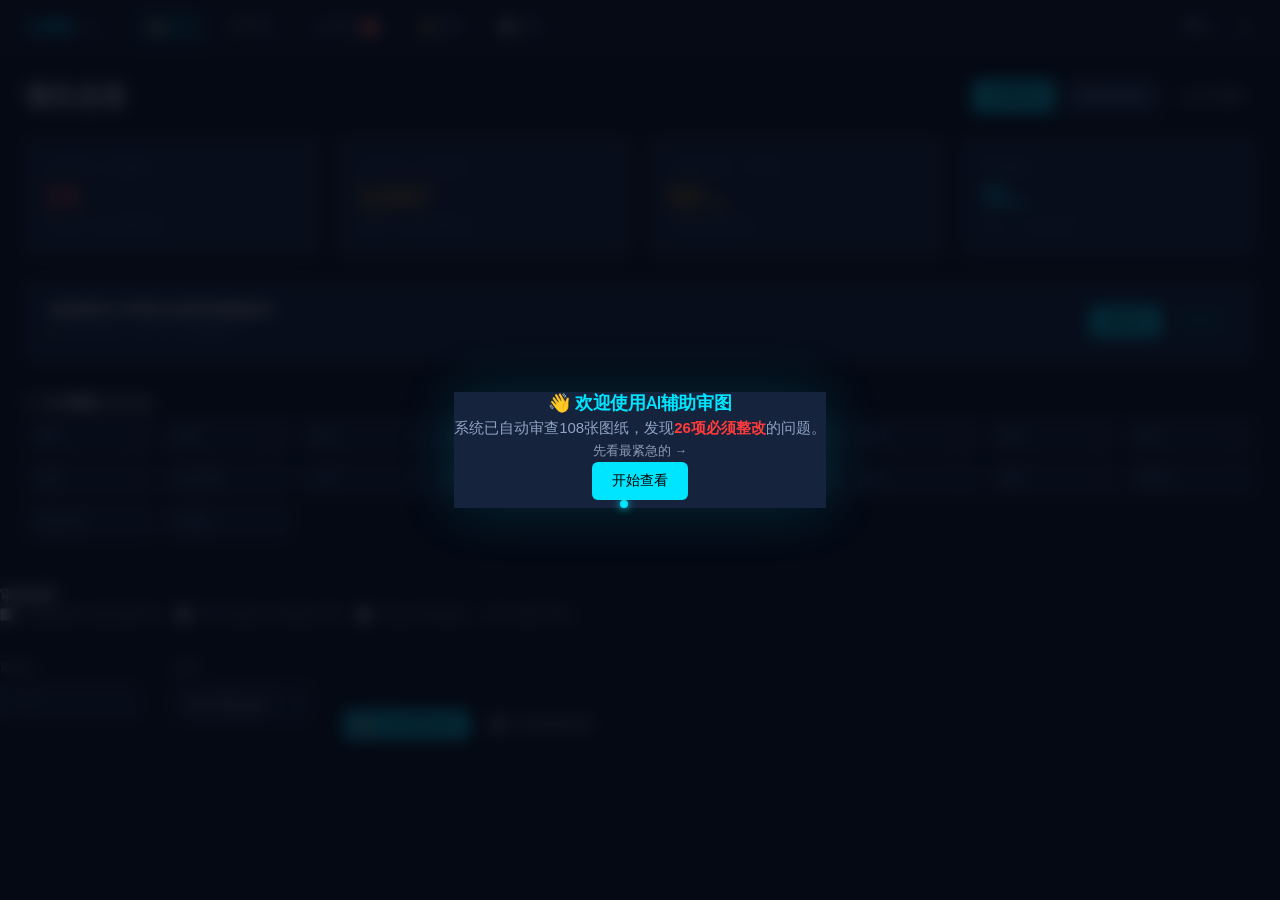
<file: v7/index.html>
<!DOCTYPE html>
<html lang="zh-CN">
<head>
<meta charset="UTF-8">
<meta name="viewport" content="width=device-width, initial-scale=1.0">
<title>AI智能审图系统 v7.0</title>
<link rel="preconnect" href="https://fonts.googleapis.com">
<link rel="preconnect" href="https://fonts.gstatic.com" crossorigin>
<link href="https://fonts.googleapis.com/css2?family=Chakra+Petch:wght@400;500;600;700&family=Share+Tech+Mono&display=swap" rel="stylesheet">
<style>
/* ============================================================
   CSS Custom Properties — Industrial Precision Theme
   ============================================================ */
:root {
  /* Depth-based backgrounds */
  --bg-void: #050a14;
  --bg-deep: #080f1f;
  --bg-base: #0d1628;
  --bg-surface: #111d33;
  --bg-card: #16233d;
  --bg-elevated: #1b2a4a;
  --bg-hover: #1f3055;

  /* Accent system */
  --accent: #00e5ff;
  --accent-dim: #0097a7;
  --accent-glow: rgba(0, 229, 255, 0.12);

  /* Severity colors */
  --sev-a: #E74C3C;
  --sev-a-bg: rgba(231, 76, 60, 0.15);
  --sev-a-border: rgba(231, 76, 60, 0.35);
  --sev-b: #F39C12;
  --sev-b-bg: rgba(243, 156, 18, 0.15);
  --sev-b-border: rgba(243, 156, 18, 0.35);
  --sev-c: #F1C40F;
  --sev-c-bg: rgba(241, 196, 15, 0.15);
  --sev-c-border: rgba(241, 196, 15, 0.35);
  --sev-d: #95A5A6;
  --sev-d-bg: rgba(149, 165, 166, 0.15);

  /* Rationality colors */
  --rat-r0: #c0392b;
  --rat-r1: #e67e22;
  --rat-r2: #27ae60;
  --rat-r3: #2980b9;

  /* Surface text */
  --text-primary: #e8edf5;
  --text-secondary: #8fa4c4;
  --text-muted: #5a6e8a;
  --text-dim: #3a4a60;

  /* Borders */
  --border-subtle: rgba(255,255,255,0.06);
  --border-card: rgba(255,255,255,0.08);
  --border-active: rgba(0,229,255,0.25);

  /* Shadows */
  --shadow-sm: 0 2px 8px rgba(0,0,0,0.3);
  --shadow-md: 0 4px 20px rgba(0,0,0,0.4);
  --shadow-lg: 0 8px 40px rgba(0,0,0,0.5);
  --shadow-glow: 0 0 20px rgba(0,229,255,0.08);

  /* Transitions */
  --ease-out: cubic-bezier(0.16, 1, 0.3, 1);
  --ease-in-out: cubic-bezier(0.65, 0, 0.35, 1);
  --dur-fast: 150ms;
  --dur-base: 250ms;
  --dur-slow: 400ms;

  /* Layout */
  --nav-height: 56px;
  --sidebar-width: 280px;
  --content-max: 1280px;
  --radius-sm: 6px;
  --radius-md: 10px;
  --radius-lg: 14px;

  /* Typography */
  --font-display: 'Chakra Petch', 'PingFang SC', 'Microsoft YaHei', sans-serif;
  --font-mono: 'Share Tech Mono', 'Cascadia Code', 'Courier New', monospace;
  --font-body: 'PingFang SC', 'Microsoft YaHei', 'Helvetica Neue', sans-serif;
}

/* ============================================================
   Reset & Base
   ============================================================ */
*, *::before, *::after { box-sizing: border-box; margin: 0; padding: 0; }
html { font-size: 15px; -webkit-font-smoothing: antialiased; -moz-osx-font-smoothing: grayscale; }
body {
  font-family: var(--font-body);
  background: var(--bg-void);
  color: var(--text-primary);
  line-height: 1.55;
  min-height: 100vh;
  overflow-x: hidden;
}
a { color: var(--accent); text-decoration: none; transition: color var(--dur-fast) var(--ease-out); }
a:hover { color: #5ef7ff; }
ul, ol { list-style: none; }
img, svg { display: block; max-width: 100%; }
button { font-family: inherit; cursor: pointer; border: none; background: none; color: inherit; }
input, select, textarea { font-family: inherit; font-size: inherit; color: inherit; }
::-webkit-scrollbar { width: 6px; height: 6px; }
::-webkit-scrollbar-track { background: transparent; }
::-webkit-scrollbar-thumb { background: var(--bg-hover); border-radius: 3px; }
::-webkit-scrollbar-thumb:hover { background: var(--text-muted); }

/* ============================================================
   Typography
   ============================================================ */
h1, h2, h3, h4, h5, h6 { font-family: var(--font-display); font-weight: 600; line-height: 1.25; }
h1 { font-size: 1.75rem; letter-spacing: -0.02em; }
h2 { font-size: 1.4rem; letter-spacing: -0.01em; }
h3 { font-size: 1.15rem; }
.text-mono { font-family: var(--font-mono); }
.text-accent { color: var(--accent); }
.text-muted { color: var(--text-muted); }
.text-secondary { color: var(--text-secondary); }
.text-sev-a { color: var(--sev-a); }
.text-sev-b { color: var(--sev-b); }
.text-sev-c { color: var(--sev-c); }
.text-rat-r0 { color: var(--rat-r0); }
.text-rat-r1 { color: var(--rat-r1); }
.text-rat-r2 { color: var(--rat-r2); }

/* ============================================================
   Top Navigation
   ============================================================ */
.top-nav {
  position: sticky; top: 0; z-index: 100;
  display: flex; align-items: center; gap: 0;
  height: var(--nav-height);
  background: var(--bg-deep);
  border-bottom: 1px solid var(--border-subtle);
  padding: 0 24px;
  backdrop-filter: blur(12px);
}
.nav-brand {
  font-family: var(--font-display);
  font-size: 1.1rem;
  font-weight: 700;
  color: var(--accent);
  letter-spacing: -0.01em;
  margin-right: 32px;
  white-space: nowrap;
}
.nav-brand span { color: var(--text-secondary); font-weight: 400; font-size: 0.85rem; margin-left: 6px; }
.nav-links { display: flex; gap: 4px; flex: 1; }
.nav-link {
  padding: 8px 16px;
  border-radius: var(--radius-sm);
  font-size: 0.9rem;
  font-weight: 500;
  color: var(--text-secondary);
  transition: all var(--dur-fast) var(--ease-out);
  white-space: nowrap;
}
.nav-link:hover { color: var(--text-primary); background: var(--bg-hover); }
.nav-link.active { color: var(--accent); background: var(--accent-glow); }
.nav-link .badge {
  display: inline-block;
  background: var(--sev-a);
  color: #fff;
  font-size: 0.7rem;
  font-weight: 700;
  padding: 1px 6px;
  border-radius: 10px;
  margin-left: 6px;
  vertical-align: middle;
}
.nav-actions { display: flex; gap: 8px; align-items: center; }
.nav-actions .btn-icon {
  width: 36px; height: 36px;
  display: flex; align-items: center; justify-content: center;
  border-radius: var(--radius-sm);
  color: var(--text-secondary);
  transition: all var(--dur-fast) var(--ease-out);
}
.nav-actions .btn-icon:hover { color: var(--accent); background: var(--bg-hover); }

/* ============================================================
   Layout
   ============================================================ */
.page { display: none; padding: 24px; max-width: var(--content-max); margin: 0 auto; }
.page.active { display: block; animation: fadeSlideIn var(--dur-slow) var(--ease-out); }
.page-header {
  display: flex; align-items: center; justify-content: space-between;
  margin-bottom: 24px; flex-wrap: wrap; gap: 12px;
}
.page-header h1 { color: var(--text-primary); }

@keyframes fadeSlideIn {
  from { opacity: 0; transform: translateY(12px); }
  to { opacity: 1; transform: translateY(0); }
}

/* ============================================================
   Stat Cards
   ============================================================ */
.stats-grid {
  display: grid;
  grid-template-columns: repeat(auto-fill, minmax(180px, 1fr));
  gap: 16px;
  margin-bottom: 24px;
}
.stat-card {
  background: var(--bg-card);
  border: 1px solid var(--border-card);
  border-radius: var(--radius-md);
  padding: 20px;
  transition: all var(--dur-base) var(--ease-out);
  position: relative;
  overflow: hidden;
}
.stat-card::before {
  content: '';
  position: absolute; top: 0; left: 0; right: 0;
  height: 2px;
  background: linear-gradient(90deg, var(--accent), transparent);
  opacity: 0;
  transition: opacity var(--dur-base) var(--ease-out);
}
.stat-card:hover { border-color: var(--border-active); transform: translateY(-2px); box-shadow: var(--shadow-glow); }
.stat-card:hover::before { opacity: 1; }
.stat-card .stat-label { font-size: 0.8rem; color: var(--text-muted); text-transform: uppercase; letter-spacing: 0.05em; margin-bottom: 6px; }
.stat-card .stat-value { font-family: var(--font-display); font-size: 2rem; font-weight: 700; color: var(--text-primary); line-height: 1; }
.stat-card .stat-sub { font-size: 0.78rem; color: var(--text-muted); margin-top: 4px; }
.stat-card.accent { border-color: var(--border-active); }
.stat-card.accent .stat-value { color: var(--accent); }
.stat-card.warn { border-color: var(--sev-b-border); }
.stat-card.warn .stat-value { color: var(--sev-b); }
.stat-card.danger .stat-value { color: var(--sev-a); }

/* ============================================================
   Project Card
   ============================================================ */
.project-card {
  background: var(--bg-card);
  border: 1px solid var(--border-card);
  border-radius: var(--radius-md);
  padding: 20px 24px;
  margin-bottom: 24px;
  display: flex; align-items: center; justify-content: space-between;
  flex-wrap: wrap; gap: 16px;
}
.project-card .project-info h3 { font-size: 1rem; margin-bottom: 4px; }
.project-card .project-meta { font-size: 0.8rem; color: var(--text-muted); }
.project-card .project-meta .status-dot { display: inline-block; width: 8px; height: 8px; border-radius: 50%; margin-right: 4px; }
.project-card .project-meta .status-dot.done { background: #27ae60; }
.project-card .project-actions { display: flex; gap: 8px; }

/* ============================================================
   Buttons
   ============================================================ */
.btn {
  display: inline-flex; align-items: center; justify-content: center; gap: 6px;
  padding: 10px 20px;
  border-radius: var(--radius-sm);
  font-size: 0.9rem;
  font-weight: 500;
  transition: all var(--dur-fast) var(--ease-out);
  white-space: nowrap;
}
.btn-primary {
  background: var(--accent);
  color: #000;
}
.btn-primary:hover { background: #5ef7ff; box-shadow: 0 0 20px rgba(0,229,255,0.3); }
.btn-secondary {
  background: var(--bg-elevated);
  color: var(--text-primary);
  border: 1px solid var(--border-card);
}
.btn-secondary:hover { background: var(--bg-hover); border-color: var(--border-active); }
.btn-outline {
  background: transparent;
  color: var(--accent);
  border: 1px solid var(--accent-dim);
}
.btn-outline:hover { border-color: var(--accent); background: var(--accent-glow); }
.btn-sm { padding: 6px 12px; font-size: 0.8rem; }
.btn-lg { padding: 14px 28px; font-size: 1rem; }
.btn:disabled { opacity: 0.4; pointer-events: none; }

/* ============================================================
   Forms
   ============================================================ */
.form-group { margin-bottom: 16px; }
.form-label { display: block; font-size: 0.85rem; font-weight: 500; color: var(--text-secondary); margin-bottom: 6px; }
.form-input, .form-select {
  width: 100%;
  padding: 10px 14px;
  background: var(--bg-surface);
  border: 1px solid var(--border-card);
  border-radius: var(--radius-sm);
  color: var(--text-primary);
  font-size: 0.9rem;
  transition: border-color var(--dur-fast) var(--ease-out);
  outline: none;
}
.form-input::placeholder { color: var(--text-dim); }
.form-input:focus, .form-select:focus { border-color: var(--accent-dim); box-shadow: 0 0 0 3px var(--accent-glow); }
.form-select { appearance: none; background-image: url("data:image/svg+xml,%3Csvg xmlns='http://www.w3.org/2000/svg' width='12' height='12' viewBox='0 0 12 12'%3E%3Cpath fill='%238fa4c4' d='M6 8L1 3h10z'/%3E%3C/svg%3E"); background-repeat: no-repeat; background-position: right 12px center; padding-right: 36px; }
.form-select option { background: var(--bg-card); color: var(--text-primary); }
.form-row { display: grid; grid-template-columns: 1fr 1fr; gap: 16px; }

/* ============================================================
   Discipline Grid
   ============================================================ */
.discipline-section { margin-bottom: 24px; }
.discipline-section .section-title {
  font-size: 0.85rem;
  font-weight: 600;
  color: var(--text-secondary);
  margin-bottom: 12px;
  text-transform: uppercase;
  letter-spacing: 0.05em;
}
.discipline-grid {
  display: grid;
  grid-template-columns: repeat(auto-fill, minmax(140px, 1fr));
  gap: 8px;
}
.discipline-item {
  display: flex; align-items: center; gap: 8px;
  padding: 10px 14px;
  background: var(--bg-surface);
  border: 1px solid var(--border-card);
  border-radius: var(--radius-sm);
  cursor: pointer;
  transition: all var(--dur-fast) var(--ease-out);
  font-size: 0.85rem;
  user-select: none;
}
.discipline-item:hover { border-color: var(--accent-dim); background: var(--bg-elevated); }
.discipline-item.checked { border-color: var(--accent); background: var(--accent-glow); color: var(--accent); }
.discipline-item input[type="checkbox"] { display: none; }
.discipline-item .check-icon {
  width: 18px; height: 18px;
  border: 2px solid var(--text-muted);
  border-radius: 4px;
  display: flex; align-items: center; justify-content: center;
  flex-shrink: 0;
  transition: all var(--dur-fast) var(--ease-out);
  font-size: 11px;
}
.discipline-item.checked .check-icon {
  border-color: var(--accent);
  background: var(--accent);
  color: #000;
}
.discipline-actions { display: flex; gap: 8px; margin-bottom: 16px; }

/* ============================================================
   Upload Area
   ============================================================ */
.upload-area {
  border: 2px dashed var(--border-card);
  border-radius: var(--radius-md);
  padding: 48px 24px;
  text-align: center;
  cursor: pointer;
  transition: all var(--dur-base) var(--ease-out);
  background: var(--bg-surface);
  margin-bottom: 16px;
}
.upload-area:hover, .upload-area.dragover {
  border-color: var(--accent);
  background: var(--accent-glow);
}
.upload-area .upload-icon { font-size: 2.5rem; color: var(--text-muted); margin-bottom: 12px; }
.upload-area .upload-text { font-size: 0.95rem; color: var(--text-secondary); margin-bottom: 4px; }
.upload-area .upload-hint { font-size: 0.8rem; color: var(--text-muted); }
.upload-area input[type="file"] { display: none; }
.file-info {
  display: flex; align-items: center; gap: 12px;
  padding: 12px 16px;
  background: var(--bg-card);
  border: 1px solid var(--border-card);
  border-radius: var(--radius-sm);
  margin-bottom: 24px;
}
.file-info .file-icon { font-size: 1.5rem; }
.file-info .file-details { flex: 1; }
.file-info .file-name { font-size: 0.9rem; font-weight: 500; }
.file-info .file-meta { font-size: 0.78rem; color: var(--text-muted); }
.file-info .file-remove { color: var(--sev-a); cursor: pointer; font-size: 1.2rem; }

/* ============================================================
   Depth Selector
   ============================================================ */
.depth-selector { display: flex; gap: 8px; margin-bottom: 24px; }
.depth-option {
  flex: 1;
  padding: 14px;
  background: var(--bg-surface);
  border: 1px solid var(--border-card);
  border-radius: var(--radius-sm);
  text-align: center;
  cursor: pointer;
  transition: all var(--dur-fast) var(--ease-out);
}
.depth-option:hover { border-color: var(--accent-dim); background: var(--bg-elevated); }
.depth-option.selected { border-color: var(--accent); background: var(--accent-glow); }
.depth-option .depth-name { font-weight: 600; font-size: 0.9rem; margin-bottom: 2px; }
.depth-option .depth-desc { font-size: 0.75rem; color: var(--text-muted); }

/* ============================================================
   Progress Page
   ============================================================ */
.progress-container { max-width: 700px; margin: 0 auto; }
.progress-header {
  display: flex; align-items: center; justify-content: space-between;
  margin-bottom: 16px;
}
.progress-percent { font-family: var(--font-display); font-size: 2.5rem; font-weight: 700; color: var(--accent); }
.progress-bar-outer {
  height: 8px;
  background: var(--bg-surface);
  border-radius: 4px;
  overflow: hidden;
  margin-bottom: 24px;
}
.progress-bar-inner {
  height: 100%;
  background: linear-gradient(90deg, var(--accent-dim), var(--accent));
  border-radius: 4px;
  transition: width 0.5s var(--ease-out);
  width: 0%;
}
.discipline-status-list { margin-bottom: 24px; }
.discipline-status-row {
  display: flex; align-items: center; gap: 12px;
  padding: 10px 14px;
  border-bottom: 1px solid var(--border-subtle);
  font-size: 0.88rem;
}
.discipline-status-row .ds-icon { width: 24px; text-align: center; font-size: 0.9rem; flex-shrink: 0; }
.discipline-status-row .ds-name { flex: 1; font-weight: 500; }
.discipline-status-row .ds-result { font-size: 0.8rem; color: var(--text-secondary); }
.discipline-status-row .ds-time { font-size: 0.78rem; color: var(--text-muted); font-family: var(--font-mono); }
.discipline-status-row.done .ds-name { color: var(--text-primary); }
.discipline-status-row.active .ds-name { color: var(--accent); }
.discipline-status-row.pending .ds-name { color: var(--text-muted); }
.progress-actions { display: flex; gap: 12px; justify-content: center; }

/* ============================================================
   Log Feed
   ============================================================ */
.log-feed {
  background: var(--bg-deep);
  border: 1px solid var(--border-card);
  border-radius: var(--radius-sm);
  padding: 14px;
  max-height: 240px;
  overflow-y: auto;
  margin-bottom: 24px;
}
.log-feed .log-entry {
  font-family: var(--font-mono);
  font-size: 0.78rem;
  color: var(--text-secondary);
  padding: 3px 0;
  border-bottom: 1px solid var(--border-subtle);
}
.log-feed .log-entry:last-child { border-bottom: none; }
.log-feed .log-time { color: var(--text-muted); margin-right: 8px; }
.log-feed .log-entry.success .log-msg { color: #27ae60; }
.log-feed .log-entry.warn .log-msg { color: var(--sev-b); }
.log-feed .log-entry.error .log-msg { color: var(--sev-a); }

/* ============================================================
   Issues Page
   ============================================================ */
.issues-layout { display: grid; grid-template-columns: 240px 1fr 320px; gap: 16px; align-items: start; }
.filter-panel {
  background: var(--bg-card);
  border: 1px solid var(--border-card);
  border-radius: var(--radius-md);
  padding: 16px;
  position: sticky; top: 72px;
}
.filter-panel h3 {
  font-size: 0.85rem;
  text-transform: uppercase;
  letter-spacing: 0.05em;
  color: var(--text-muted);
  margin-bottom: 12px;
}
.filter-group { margin-bottom: 16px; }
.filter-group .filter-label { font-size: 0.8rem; color: var(--text-secondary); margin-bottom: 6px; font-weight: 500; }
.filter-chip {
  display: flex; align-items: center; gap: 6px;
  padding: 6px 10px;
  border-radius: var(--radius-sm);
  font-size: 0.8rem;
  cursor: pointer;
  transition: all var(--dur-fast) var(--ease-out);
  margin-bottom: 4px;
  border: 1px solid transparent;
  background: var(--bg-surface);
  color: var(--text-secondary);
}
.filter-chip:hover { background: var(--bg-elevated); color: var(--text-primary); }
.filter-chip.active { border-color: var(--accent); background: var(--accent-glow); color: var(--accent); }
.filter-chip .chip-count { margin-left: auto; font-size: 0.7rem; color: var(--text-muted); }
.filter-chip.active .chip-count { color: var(--accent); }
.quick-filters {
  display: flex; gap: 6px; flex-wrap: wrap;
  margin-bottom: 12px;
}
.quick-filter-btn {
  padding: 6px 14px;
  border-radius: 20px;
  font-size: 0.8rem;
  font-weight: 500;
  background: var(--bg-surface);
  border: 1px solid var(--border-card);
  color: var(--text-secondary);
  cursor: pointer;
  transition: all var(--dur-fast) var(--ease-out);
}
.quick-filter-btn:hover { border-color: var(--accent-dim); color: var(--text-primary); }
.quick-filter-btn.active { background: var(--accent); color: #000; border-color: var(--accent); }
.search-input-wrap {
  position: relative;
  margin-bottom: 16px;
}
.search-input-wrap .search-icon {
  position: absolute; left: 12px; top: 50%; transform: translateY(-50%);
  color: var(--text-muted); font-size: 0.9rem;
}
.search-input-wrap input {
  width: 100%;
  padding: 10px 14px 10px 36px;
  background: var(--bg-surface);
  border: 1px solid var(--border-card);
  border-radius: var(--radius-sm);
  color: var(--text-primary);
  font-size: 0.9rem;
  outline: none;
  transition: border-color var(--dur-fast);
}
.search-input-wrap input:focus { border-color: var(--accent-dim); }
.search-input-wrap input::placeholder { color: var(--text-dim); }

/* Issue List */
.issue-list {
  display: flex; flex-direction: column; gap: 8px;
}
.issue-card {
  background: var(--bg-card);
  border: 1px solid var(--border-card);
  border-radius: var(--radius-sm);
  padding: 14px;
  cursor: pointer;
  transition: all var(--dur-fast) var(--ease-out);
}
.issue-card:hover { border-color: var(--border-active); background: var(--bg-elevated); }
.issue-card.selected { border-color: var(--accent); background: var(--bg-elevated); box-shadow: var(--shadow-glow); }
.issue-card .issue-header { display: flex; align-items: center; gap: 8px; margin-bottom: 6px; }
.issue-card .issue-sev {
  font-size: 0.7rem; font-weight: 700; padding: 2px 8px; border-radius: 3px;
  text-transform: uppercase; letter-spacing: 0.03em;
}
.issue-card .issue-sev.A { background: var(--sev-a-bg); color: var(--sev-a); }
.issue-card .issue-sev.B { background: var(--sev-b-bg); color: var(--sev-b); }
.issue-card .issue-sev.C { background: var(--sev-c-bg); color: var(--sev-c); }
.issue-card .issue-sev.D { background: var(--sev-d-bg); color: var(--sev-d); }
.issue-card .issue-id { font-family: var(--font-mono); font-size: 0.78rem; color: var(--text-muted); }
.issue-card .issue-title { font-size: 0.9rem; font-weight: 500; line-height: 1.35; }
.issue-card .issue-meta { display: flex; gap: 12px; font-size: 0.75rem; color: var(--text-muted); margin-top: 6px; }
.issue-card .issue-meta .meta-discipline { color: var(--text-secondary); }
.issue-card .issue-rationality { font-size: 0.75rem; font-weight: 600; }
.issue-list .empty-state {
  text-align: center; padding: 48px 24px; color: var(--text-muted);
}
.issue-list .empty-state .empty-icon { font-size: 2.5rem; margin-bottom: 12px; }
mark.hl { background: rgba(0,229,255,0.25); color: var(--accent); padding: 1px 2px; border-radius: 2px; }

/* Detail Panel */
.detail-panel {
  background: var(--bg-card);
  border: 1px solid var(--border-card);
  border-radius: var(--radius-md);
  padding: 20px;
  position: sticky; top: 72px;
  max-height: calc(100vh - 100px);
  overflow-y: auto;
}
.detail-panel h3 { font-size: 1rem; margin-bottom: 14px; }
.detail-panel .detail-empty { text-align: center; color: var(--text-muted); padding: 32px 16px; }
.detail-row { margin-bottom: 14px; }
.detail-row .detail-label { font-size: 0.75rem; color: var(--text-muted); text-transform: uppercase; letter-spacing: 0.03em; margin-bottom: 2px; }
.detail-row .detail-value { font-size: 0.9rem; }
.detail-tags { display: flex; gap: 6px; flex-wrap: wrap; }
.detail-tag {
  font-size: 0.72rem; font-weight: 600; padding: 3px 10px; border-radius: 4px;
}
.detail-tag.sev-A { background: var(--sev-a-bg); color: var(--sev-a); }
.detail-tag.sev-B { background: var(--sev-b-bg); color: var(--sev-b); }
.detail-tag.rat-R1 { background: rgba(230,126,34,0.15); color: var(--rat-r1); }
.detail-tag.rat-R2 { background: rgba(39,174,96,0.15); color: var(--rat-r2); }
.detail-section { margin-top: 16px; padding-top: 16px; border-top: 1px solid var(--border-subtle); }
.detail-section h4 { font-size: 0.8rem; color: var(--text-muted); text-transform: uppercase; letter-spacing: 0.03em; margin-bottom: 8px; }
.detail-section p { font-size: 0.88rem; color: var(--text-secondary); line-height: 1.5; }

/* ============================================================
   Reports Page
   ============================================================ */
.reports-grid { display: grid; grid-template-columns: repeat(3, 1fr); gap: 16px; margin-bottom: 24px; }
.report-card {
  background: var(--bg-card);
  border: 1px solid var(--border-card);
  border-radius: var(--radius-md);
  padding: 24px;
  text-align: center;
  transition: all var(--dur-base) var(--ease-out);
}
.report-card:hover { border-color: var(--border-active); transform: translateY(-2px); box-shadow: var(--shadow-glow); }
.report-card .report-icon { font-size: 2.5rem; margin-bottom: 12px; }
.report-card h3 { font-size: 0.95rem; margin-bottom: 4px; }
.report-card .report-subtitle { font-size: 0.8rem; color: var(--text-muted); margin-bottom: 12px; }
.report-card .report-meta { font-size: 0.78rem; color: var(--text-secondary); margin-bottom: 16px; }
.report-card .report-actions { display: flex; gap: 8px; justify-content: center; }
.preview-area {
  background: var(--bg-card);
  border: 1px solid var(--border-card);
  border-radius: var(--radius-md);
  padding: 32px;
  min-height: 280px;
  text-align: center;
}
.preview-area .preview-empty { color: var(--text-muted); padding: 64px 0; }
.preview-area .preview-content { text-align: left; }
.preview-area .preview-content h2 { font-size: 1.1rem; margin-bottom: 16px; color: var(--accent); }
.preview-area .preview-content h3 { font-size: 0.9rem; margin: 16px 0 8px; color: var(--text-primary); }
.preview-area .preview-content p { font-size: 0.88rem; color: var(--text-secondary); margin-bottom: 8px; line-height: 1.6; }
.preview-area .preview-content ul { list-style: disc; padding-left: 20px; margin-bottom: 12px; }
.preview-area .preview-content ul li { font-size: 0.85rem; color: var(--text-secondary); margin-bottom: 4px; }
.preview-area .preview-meta { display: flex; gap: 16px; flex-wrap: wrap; margin-bottom: 16px; font-size: 0.8rem; color: var(--text-muted); }

/* ============================================================
   Conflict Canvas
   ============================================================ */
.conflicts-layout { display: grid; grid-template-columns: 1fr 300px; gap: 16px; align-items: start; }
.conflict-canvas-wrap {
  background: var(--bg-card);
  border: 1px solid var(--border-card);
  border-radius: var(--radius-md);
  overflow: hidden;
  position: relative;
}
.conflict-canvas-wrap canvas { display: block; width: 100%; height: 440px; }
.conflict-sidebar { display: flex; flex-direction: column; gap: 16px; }
.conflict-legend, .conflict-confidence, .conflict-detail {
  background: var(--bg-card);
  border: 1px solid var(--border-card);
  border-radius: var(--radius-md);
  padding: 16px;
}
.conflict-legend h3, .conflict-confidence h3, .conflict-detail h3 {
  font-size: 0.85rem;
  text-transform: uppercase; letter-spacing: 0.05em;
  color: var(--text-muted);
  margin-bottom: 10px;
}
.legend-item { display: flex; align-items: center; gap: 8px; font-size: 0.82rem; margin-bottom: 6px; color: var(--text-secondary); }
.legend-dot { width: 10px; height: 10px; border-radius: 50%; flex-shrink: 0; }
.conf-confidence-bar { display: flex; align-items: center; gap: 8px; margin-bottom: 8px; font-size: 0.8rem; }
.conf-confidence-bar .bar-label { width: 30px; text-align: right; color: var(--text-muted); font-weight: 600; }
.conf-confidence-bar .bar-track { flex: 1; height: 8px; background: var(--bg-surface); border-radius: 4px; overflow: hidden; }
.conf-confidence-bar .bar-fill { height: 100%; border-radius: 4px; transition: width 0.6s var(--ease-out); }
.conf-confidence-bar .bar-count { width: 50px; font-size: 0.78rem; color: var(--text-muted); font-family: var(--font-mono); text-align: right; }
.conflict-detail .cd-empty { color: var(--text-muted); font-size: 0.85rem; text-align: center; padding: 16px 0; }
.conflict-detail .cd-type { font-size: 0.88rem; font-weight: 600; margin-bottom: 8px; }
.conflict-detail .cd-row { font-size: 0.82rem; color: var(--text-secondary); margin-bottom: 6px; }
.conflict-detail .cd-row strong { color: var(--text-primary); }
.conflict-detail .cd-actions { display: flex; gap: 8px; margin-top: 12px; }

/* ============================================================
   Coverage Matrix (Dashboard)
   ============================================================ */
.coverage-matrix { margin-bottom: 24px; }
.coverage-matrix h3 { font-size: 0.9rem; color: var(--text-secondary); margin-bottom: 12px; }
.coverage-grid {
  display: grid;
  grid-template-columns: repeat(auto-fill, minmax(120px, 1fr));
  gap: 6px;
}
.coverage-cell {
  display: flex; align-items: center; justify-content: space-between;
  padding: 8px 12px;
  background: var(--bg-surface);
  border-radius: var(--radius-sm);
  font-size: 0.8rem;
  border: 1px solid var(--border-subtle);
}
.coverage-cell .cov-name { color: var(--text-secondary); }
.coverage-cell .cov-count { font-family: var(--font-mono); font-weight: 500; font-size: 0.78rem; }
.coverage-cell .cov-count.has-issues { color: var(--sev-b); }
.coverage-cell .cov-count.clean { color: #27ae60; }

/* ============================================================
   Toast Notifications
   ============================================================ */
.toast-container {
  position: fixed; bottom: 24px; right: 24px; z-index: 9999;
  display: flex; flex-direction: column; gap: 8px;
}
.toast {
  background: var(--bg-elevated);
  border: 1px solid var(--border-card);
  border-radius: var(--radius-sm);
  padding: 12px 20px;
  font-size: 0.88rem;
  color: var(--text-primary);
  box-shadow: var(--shadow-md);
  animation: toastIn 0.3s var(--ease-out);
  max-width: 360px;
}
.toast.success { border-left: 3px solid #27ae60; }
.toast.error { border-left: 3px solid var(--sev-a); }
.toast.warn { border-left: 3px solid var(--sev-b); }
.toast.removing { animation: toastOut 0.3s var(--ease-out) forwards; }
@keyframes toastIn { from { opacity: 0; transform: translateX(20px); } to { opacity: 1; transform: translateX(0); } }
@keyframes toastOut { from { opacity: 1; transform: translateX(0); } to { opacity: 0; transform: translateX(20px); } }

/* ============================================================
   Utilities
   ============================================================ */
.mt-8 { margin-top: 8px; }
.mt-16 { margin-top: 16px; }
.mt-24 { margin-top: 24px; }
.mb-8 { margin-bottom: 8px; }
.mb-16 { margin-bottom: 16px; }
.mb-24 { margin-bottom: 24px; }
.flex { display: flex; }
.flex-center { display: flex; align-items: center; justify-content: center; }
.gap-8 { gap: 8px; }
.gap-12 { gap: 12px; }
.hidden { display: none !important; }

/* ============================================================
   Responsive
   ============================================================ */
@media (max-width: 1024px) {
  .issues-layout { grid-template-columns: 1fr; }
  .filter-panel { position: static; display: flex; flex-wrap: wrap; gap: 12px; }
  .filter-panel .filter-group { flex: 1; min-width: 140px; }
  .conflicts-layout { grid-template-columns: 1fr; }
  .detail-panel { position: static; max-height: none; }
}
@media (max-width: 768px) {
  .top-nav { flex-wrap: wrap; height: auto; padding: 8px 12px; gap: 6px; }
  .nav-links { overflow-x: auto; }
  .stats-grid { grid-template-columns: repeat(2, 1fr); }
  .reports-grid { grid-template-columns: 1fr; }
  .form-row { grid-template-columns: 1fr; }
  .project-card { flex-direction: column; align-items: flex-start; }
  .depth-selector { flex-direction: column; }
}

/* ============================================================
   Onboarding Overlay
   ============================================================ */
.onboarding-overlay {
  position: fixed; inset: 0; z-index: 9999;
  background: rgba(5,10,20,0.85); backdrop-filter: blur(8px);
  display: flex; align-items: center; justify-content: center;
}
.onboarding-card {
  background: var(--bg-card); border: 1px solid var(--border-accent);
  border-radius: var(--radius-xl); padding: var(--space-2xl);
  max-width: 440px; text-align: center;
  box-shadow: 0 0 60px rgba(0,229,255,0.15);
}
.onboarding-card h2 { font-family: var(--font-display); font-size: 1.2rem; color: var(--accent); margin-bottom: var(--space-lg); }
.onboarding-card p { color: var(--text-secondary); margin-bottom: var(--space-md); line-height: 1.7; }
.onboarding-step { display: none; }
.onboarding-step.active { display: block; animation: fadeInUp 0.4s var(--ease-out-expo); }
.onboarding-dots { display: flex; gap: 8px; justify-content: center; margin-top: var(--space-lg); }
.onboarding-dots .dot { width: 8px; height: 8px; border-radius: 50%; background: var(--border-default); transition: all 0.3s; }
.onboarding-dots .dot.active { background: var(--accent); box-shadow: 0 0 8px var(--accent); }

/* ============================================================
   Print Styles
   ============================================================ */
@media print {
  .top-nav, .nav-actions, #onboardingOverlay, .project-actions, .btn { display: none !important; }
  body { background: #fff !important; color: #000 !important; font-family: 'SimSun','宋体',serif !important; }
  body::before, body::after { display: none !important; }
  .page { display: block !important; animation: none !important; }
  .stat-card { border: 1px solid #ccc !important; background: #fff !important; break-inside: avoid; }
  .stat-value { color: #000 !important; }
  .issue-item { border: 1px solid #ddd !important; break-inside: avoid; padding: 8px 0; }
  .print-only { display: block !important; }
  .no-print { display: none !important; }
}

/* ============================================================
   Classic View (light mode)
   ============================================================ */
body.classic,
body.classic .page { background: #f9fafb; color: #1a1a1a; }
body.classic::before, body.classic::after { display: none; }
body.classic .top-nav { background: #fff; border-bottom: 1px solid #e5e7eb; }
body.classic .nav-link { color: #666; }
body.classic .nav-link.active { color: #1565c0; background: #e3f2fd; border-color: #1565c0; }
body.classic .card, body.classic .stat-card, body.classic .issue-card, body.classic .detail-panel,
body.classic .filter-panel, body.classic .onboarding-card { background: #fff; border-color: #e5e7eb; color: #1a1a1a; }
body.classic .stat-value { color: #d32f2f; }
body.classic .stat-card.accent .stat-value { color: #1565c0; }
body.classic .stat-label { color: #666; }
body.classic .btn-primary { background: #1565c0; color: #fff; }
body.classic .form-input, body.classic .form-select { background: #fff; border-color: #ccc; color: #1a1a1a; }
body.classic .text-secondary, body.classic .text-muted { color: #666 !important; }
body.classic .section-title { color: #1a1a1a; }

/* ============================================================
   Large Font Mode
   ============================================================ */
body.large-font { font-size: 18px; }
body.large-font .stat-value { font-size: 2.4rem; }
body.large-font .btn { padding: 10px 24px; font-size: 0.9rem; }
body.large-font .stat-card { padding: var(--space-xl); }
body.large-font .issue-card { padding: var(--space-lg); }
body.large-font .detail-panel { padding: var(--space-xl); }
</style>
</head>
<body>

<!-- ============================================================
     Top Navigation
     ============================================================ -->
<nav class="top-nav">
  <div class="nav-brand">AI审图<span>v7.0</span></div>
  <div class="nav-links">
    <a class="nav-link active" data-page="dashboard" href="#" title="总览">🏠<span class="nav-text">总览</span></a>
    <a class="nav-link" data-page="upload" href="#" title="审查">🚀<span class="nav-text">审查</span></a>
    <a class="nav-link" data-page="issues" href="#" title="问题">⚠<span class="nav-text">问题</span><span class="badge">26</span></a>
    <a class="nav-link" data-page="conflicts" href="#" title="碰撞">💥<span class="nav-text">碰撞</span></a>
    <a class="nav-link" data-page="reports" href="#" title="报告">📋<span class="nav-text">报告</span></a>
  </div>
  <div class="nav-actions" style="display:flex;align-items:center;gap:6px;">
    <button id="btnFontSize" class="btn btn-sm" onclick="toggleFontSize()" title="放大字体" style="font-size:1.1rem;padding:4px 10px;">🔍+</button>
    <button id="btnClassic" class="btn btn-sm" onclick="toggleClassic()" title="白底黑字" style="font-size:1.1rem;padding:4px 8px;">☀</button>
  </div>
</nav>

<!-- ============================================================
     Page 1: Dashboard
     ============================================================ -->
<div class="page active" id="page-dashboard">
  <div class="page-header">
    <h1>项目总览</h1>
    <div class="flex gap-8">
      <a class="btn btn-primary btn-sm" href="#" onclick="navigateTo('upload'); return false;">+ 新建审查</a>
      <a class="btn btn-secondary btn-sm" href="#" onclick="navigateTo('issues'); return false;">查看问题清单</a>
      <button class="btn btn-sm" onclick="printSummary()" style="font-size:0.8rem;">🖨 打印摘要</button>
    </div>
  </div>
  <div class="stats-grid" style="grid-template-columns:repeat(4,1fr);">
    <div class="stat-card danger" onclick="navigateTo('issues')" style="cursor:pointer;">
      <div class="stat-label">A级问题 · 必须整改</div>
      <div class="stat-value">26</div>
      <div class="stat-sub">共89项 · 点击查看详情</div>
    </div>
    <div class="stat-card warn" onclick="navigateTo('conflicts')" style="cursor:pointer;">
      <div class="stat-label">空间冲突 · 高置信度</div>
      <div class="stat-value">1,047</div>
      <div class="stat-sub">原始21,500簇去重过滤</div>
    </div>
    <div class="stat-card warn">
      <div class="stat-label">合规非最优 · 可优化</div>
      <div class="stat-value">52<span style="font-size:0.8rem;">/89</span></div>
      <div class="stat-sub">R1级合理性评估</div>
    </div>
    <div class="stat-card accent">
      <div class="stat-label">审查覆盖</div>
      <div class="stat-value">15<span style="font-size:0.8rem;">/19</span></div>
      <div class="stat-sub">专业 · ~10min完成</div>
    </div>
  </div>
  <div class="project-card">
    <div class="project-info">
      <h3>温州医科大学阿尔伯塔学院新校区</h3>
      <div class="project-meta"><span class="status-dot done"></span>2026-06-03 · 已完成 · 108张图纸</div>
    </div>
    <div class="project-actions">
      <button class="btn btn-primary btn-sm" onclick="navigateTo('reports');">查看报告</button>
      <button class="btn btn-outline btn-sm" onclick="navigateTo('upload');">新审查</button>
    </div>
  </div>
  <details class="coverage-matrix" open>
    <summary style="cursor:pointer;font-weight:600;padding:4px 0;">专业覆盖 (15/19)</summary>
    <div class="coverage-grid" id="coverageMatrix"></div>
  </details>
</div>

<!-- ============================================================
     Onboarding Overlay (首次引导)
     ============================================================ -->
<div id="onboardingOverlay" class="onboarding-overlay" style="display:none;">
  <div class="onboarding-card" id="onboardingCard">
    <div class="onboarding-step active" data-step="1">
      <h2>👋 欢迎使用AI辅助审图</h2>
      <p>系统已自动审查108张图纸，发现<strong style="color:#ff3b3b;">26项必须整改</strong>的问题。</p>
      <p style="color:#8e9bb5;font-size:0.85rem;">先看最紧急的 →</p>
      <button class="btn btn-primary" onclick="onboardingNext()">开始查看</button>
    </div>
    <div class="onboarding-step" data-step="2">
      <h2>📋 点击"问题"查看清单</h2>
      <p>顶部导航栏的<strong style="color:#ff9100;">"问题 26"</strong>按钮，<br>默认只显示最严重的A级问题。</p>
      <button class="btn btn-primary" onclick="onboardingNext()">下一步</button>
    </div>
    <div class="onboarding-step" data-step="3">
      <h2>🔍 点击问题查看详情</h2>
      <p>每条问题会显示：<br>📌 <strong>问题在哪</strong> · 📖 <strong>违反哪条规范</strong> · 🔧 <strong>怎么改</strong></p>
      <p style="color:#8e9bb5;font-size:0.85rem;">AI从图纸原文中定位的，不是猜的。</p>
      <button class="btn btn-primary" onclick="onboardingDone()">我知道了</button>
    </div>
    <div class="onboarding-dots">
      <span class="dot active"></span><span class="dot"></span><span class="dot"></span>
    </div>
  </div>
</div>

<!-- Sign-off Section -->
<div class="card" style="margin:0 24px 0 0;max-width:var(--content-max);margin:0 auto 24px;">
  <h3 style="font-family:var(--font-display);font-size:0.9rem;color:var(--text-primary);margin-bottom:var(--space-md);">审查签署</h3>
  <div style="display:flex;flex-wrap:wrap;gap:16px;align-items:center;">
    <label style="display:flex;align-items:center;gap:8px;font-size:0.85rem;color:var(--text-secondary);cursor:pointer;">
      <input type="checkbox" onchange="this.parentElement.style.color=this.checked?'var(--ratio-r2)':'var(--text-secondary)'"> 已逐条核对A级问题26项
    </label>
    <label style="display:flex;align-items:center;gap:8px;font-size:0.85rem;color:var(--text-secondary);cursor:pointer;">
      <input type="checkbox" onchange="this.parentElement.style.color=this.checked?'var(--ratio-r2)':'var(--text-secondary)'"> 所有问题已出具整改方案
    </label>
    <label style="display:flex;align-items:center;gap:8px;font-size:0.85rem;color:var(--text-secondary);cursor:pointer;">
      <input type="checkbox" onchange="this.parentElement.style.color=this.checked?'var(--ratio-r2)':'var(--text-secondary)'"> 本批次审查通过，可进入施工阶段
    </label>
  </div>
  <div style="display:flex;gap:32px;margin-top:16px;padding-top:16px;border-top:1px solid var(--border-subtle);">
    <div class="form-group"><label class="form-label">审查人</label><input class="form-input" style="width:140px;" placeholder="签名"></div>
    <div class="form-group"><label class="form-label">日期</label><input class="form-input" style="width:140px;" type="date"></div>
    <div style="display:flex;align-items:flex-end;gap:8px;">
      <button class="btn btn-primary btn-sm" onclick="showToast('签署版PDF导出中...','success')">📥 导出签署版PDF</button>
      <button class="btn btn-sm" onclick="showToast('整改通知单已生成','success')">📋 导出整改通知单</button>
    </div>
  </div>
</div>

<!-- ============================================================
     Page 2: Upload
     ============================================================ -->
<div class="page" id="page-upload">
  <div class="page-header">
    <h1>新建审查任务</h1>
  </div>
  <div class="form-row">
    <div class="form-group">
      <label class="form-label">项目名称</label>
      <input class="form-input" type="text" id="projectName" value="温州医科大学阿尔伯塔学院新校区" placeholder="请输入项目名称">
    </div>
    <div class="form-group">
      <label class="form-label">项目地点</label>
      <input class="form-input" type="text" id="projectLocation" value="浙江省温州市" placeholder="请输入项目地点">
    </div>
  </div>
  <div class="form-group">
    <label class="form-label">建筑类型 <span style="font-size:0.7rem;color:var(--text-muted);">可选填自定义</span></label>
    <div style="display:flex;gap:8px;">
      <select class="form-select" id="buildingType" onchange="onBuildingTypeChange()" style="flex:1;">
        <option value="宿舍楼">宿舍楼</option>
        <option value="教学楼">教学楼</option>
        <option value="综合楼">综合楼</option>
        <option value="办公楼">办公楼</option>
        <option value="医疗建筑">医疗建筑</option>
        <option value="实验室">实验室</option>
        <option value="custom">✏ 自定义...</option>
      </select>
      <input class="form-input" type="text" id="buildingTypeCustom" placeholder="输入自定义类型" style="flex:1;display:none;" oninput="onCustomTypeInput()">
    </div>
  </div>
  <div class="discipline-section">
    <div class="section-title">选择审查专业</div>
    <div class="discipline-actions">
      <button class="btn btn-secondary btn-sm" onclick="selectAllDisciplines()">全选</button>
      <button class="btn btn-secondary btn-sm" onclick="deselectAllDisciplines()">清空</button>
    </div>
    <div class="discipline-grid" id="disciplineGrid"></div>
  </div>
  <div class="form-group">
    <label class="form-label">上传DXF图纸</label>
    <div class="upload-area" id="uploadArea" onclick="document.getElementById('fileInput').click()">
      <div class="upload-icon">📂</div>
      <div class="upload-text">拖拽文件到此处 或 点击上传</div>
      <div class="upload-hint">支持 .dxf 格式，可多选</div>
      <input type="file" id="fileInput" accept=".dxf" multiple hidden>
    </div>
  </div>
  <div class="file-info hidden" id="fileInfo">
    <div class="file-icon">📄</div>
    <div class="file-details">
      <div class="file-name" id="fileNameDisplay">-</div>
      <div class="file-meta" id="fileMetaDisplay">0 个文件，总计 0 MB</div>
    </div>
    <span class="file-remove" onclick="clearFiles()" title="移除">✕</span>
  </div>
  <div class="form-group">
    <label class="form-label">审查深度</label>
    <div class="depth-selector" id="depthSelector">
      <div class="depth-option" data-depth="quick" onclick="selectDepth('quick')">
        <div class="depth-name">⚡ 快速</div>
        <div class="depth-desc">仅A/B级问题</div>
      </div>
      <div class="depth-option" data-depth="standard" onclick="selectDepth('standard')">
        <div class="depth-name">📋 标准</div>
        <div class="depth-desc">完整合规审查</div>
      </div>
      <div class="depth-option selected" data-depth="deep" onclick="selectDepth('deep')">
        <div class="depth-name">🔬 深度</div>
        <div class="depth-desc">含合理性评估</div>
      </div>
    </div>
  </div>
  <div style="display:flex;gap:12px;margin-top:12px;">
    <button class="btn btn-primary btn-lg" style="flex:1;" onclick="startReview()">🚀 开始审查</button>
    <button class="btn btn-lg" style="flex:1;" onclick="saveProject()">💾 保存项目配置</button>
  </div>
  <div style="margin-top:12px;font-size:0.78rem;color:var(--text-muted);">
    已保存项目：<select id="savedProjects" onchange="loadProject(this.value)" style="background:var(--bg-surface);border:1px solid var(--border-default);color:var(--text-primary);border-radius:4px;padding:4px 8px;font-size:0.78rem;min-width:200px;"><option value="">— 选择已保存项目 —</option></select>
    <button class="btn btn-sm btn-ghost" onclick="deleteProject()" style="font-size:0.7rem;margin-left:8px;">🗑</button>
  </div>
</div>

<!-- ============================================================
     Page 3: Progress
     ============================================================ -->
<div class="page" id="page-progress">
  <div class="progress-container">
    <div class="page-header">
      <h1>审查进行中...</h1>
    </div>
    <div class="progress-header">
      <div class="progress-percent" id="progressPercent">0%</div>
      <div class="text-muted" id="progressStatus">准备中...</div>
    </div>
    <div class="progress-bar-outer">
      <div class="progress-bar-inner" id="progressBar" style="width:0%"></div>
    </div>
    <div class="discipline-status-list" id="disciplineStatusList"></div>
    <div class="log-feed" id="logFeed">
      <div class="log-entry"><span class="log-time">--:--:--</span><span class="log-msg">等待开始审查...</span></div>
    </div>
    <div class="progress-actions" id="progressActions">
      <button class="btn btn-secondary" id="btnPause" onclick="pauseReview()">⏸ 暂停</button>
      <button class="btn btn-secondary" id="btnCancel" onclick="cancelReview()">✕ 取消</button>
    </div>
    <div class="progress-actions hidden" id="progressDone">
      <button class="btn btn-primary" onclick="navigateTo('issues')">查看问题清单 →</button>
      <button class="btn btn-outline" onclick="navigateTo('reports')">查看报告 →</button>
    </div>
  </div>
</div>

<!-- ============================================================
     Page 4: Issues
     ============================================================ -->
<div class="page" id="page-issues">
  <div class="page-header">
    <h1>问题清单</h1>
    <button class="btn btn-secondary btn-sm">导出CSV</button>
  </div>
  <div class="quick-filters" id="quickFilters">
    <button class="quick-filter-btn" data-filter="all" onclick="quickFilter('all')">全部 89</button>
    <button class="quick-filter-btn active" data-filter="A" onclick="quickFilter('A')">A级 26</button>
    <button class="quick-filter-btn" data-filter="B" onclick="quickFilter('B')">B级 37</button>
    <button class="quick-filter-btn" data-filter="R0R1" onclick="quickFilter('R0R1')">可优化 55</button>
  </div>
  <div class="search-input-wrap">
    <span class="search-icon">🔍</span>
    <input type="text" id="issueSearch" placeholder="搜索问题ID、描述、专业..." oninput="renderIssueList()">
  </div>
  <div class="issues-layout">
    <div class="filter-panel" id="filterPanel">
      <h3>筛选</h3>
      <div class="filter-group">
        <div class="filter-label">严重度</div>
        <div class="filter-chip active" data-filter="severity" data-value="all" onclick="toggleFilter(this)">全部 <span class="chip-count">89</span></div>
        <div class="filter-chip" data-filter="severity" data-value="A" onclick="toggleFilter(this)">A级 <span class="chip-count">26</span></div>
        <div class="filter-chip" data-filter="severity" data-value="B" onclick="toggleFilter(this)">B级 <span class="chip-count">37</span></div>
        <div class="filter-chip" data-filter="severity" data-value="C" onclick="toggleFilter(this)">C级 <span class="chip-count">23</span></div>
        <div class="filter-chip" data-filter="severity" data-value="D" onclick="toggleFilter(this)">D级 <span class="chip-count">3</span></div>
      </div>
      <div class="filter-group">
        <div class="filter-label">合理性</div>
        <div class="filter-chip" data-filter="rationality" data-value="all" onclick="toggleFilter(this)">全部 <span class="chip-count">89</span></div>
        <div class="filter-chip" data-filter="rationality" data-value="R0" onclick="toggleFilter(this)">R0 <span class="chip-count">3</span></div>
        <div class="filter-chip" data-filter="rationality" data-value="R1" onclick="toggleFilter(this)">R1 <span class="chip-count">52</span></div>
        <div class="filter-chip" data-filter="rationality" data-value="R2" onclick="toggleFilter(this)">R2 <span class="chip-count">34</span></div>
        <div class="filter-chip" data-filter="rationality" data-value="R3" onclick="toggleFilter(this)">R3 <span class="chip-count">0</span></div>
      </div>
      <div class="filter-group">
        <div class="filter-label">专业</div>
        <select class="form-select" id="disciplineFilter" onchange="renderIssueList()" style="font-size:0.82rem;">
          <option value="all">全部专业</option>
        </select>
      </div>
    </div>
    <div class="issue-list" id="issueList"></div>
    <div class="detail-panel" id="detailPanel">
      <h3>问题详情</h3>
      <div class="detail-empty">👈 点击左侧问题卡片查看详情</div>
    </div>
  </div>
</div>

<!-- ============================================================
     Page 5: Reports
     ============================================================ -->
<div class="page" id="page-reports">
  <div class="page-header">
    <h1>审查报告</h1>
    <button class="btn btn-secondary btn-sm" onclick="downloadAllReports()">📥 下载全部</button>
  </div>
  <div class="reports-grid">
    <div class="report-card">
      <div class="report-icon">📄</div>
      <h3>场景1：基础错漏排查报告</h3>
      <div class="report-subtitle">逐专业图纸质量审查</div>
      <div class="report-meta">50.0 KB · 89项问题 · 18专业</div>
      <div class="report-actions">
        <button class="btn btn-primary btn-sm" onclick="showPreview('scene1')">预览</button>
        <button class="btn btn-outline btn-sm" onclick="downloadReport('scene1')">下载</button>
      </div>
    </div>
    <div class="report-card">
      <div class="report-icon">📊</div>
      <h3>场景2：跨专业一致性校验报告</h3>
      <div class="report-subtitle">接口矛盾与碰撞消解</div>
      <div class="report-meta">38.6 KB · 7项校验 · 1,047冲突</div>
      <div class="report-actions">
        <button class="btn btn-primary btn-sm" onclick="showPreview('scene2')">预览</button>
        <button class="btn btn-outline btn-sm" onclick="downloadReport('scene2')">下载</button>
      </div>
    </div>
    <div class="report-card">
      <div class="report-icon">📋</div>
      <h3>场景3：强条合规性审查报告</h3>
      <div class="report-subtitle">国标强条逐条对标</div>
      <div class="report-meta">56.9 KB · 26项A级 · 22本规范</div>
      <div class="report-actions">
        <button class="btn btn-primary btn-sm" onclick="showPreview('scene3')">预览</button>
        <button class="btn btn-outline btn-sm" onclick="downloadReport('scene3')">下载</button>
      </div>
    </div>
  </div>
  <div class="preview-area" id="previewArea">
    <div class="preview-empty">点击上方报告卡片的"预览"按钮查看报告摘要</div>
  </div>
</div>

<!-- ============================================================
     Page 6: Conflicts
     ============================================================ -->
<div class="page" id="page-conflicts">
  <div class="page-header">
    <h1>空间冲突分析</h1>
    <span class="text-secondary">4,327簇 · 高置信度1,047</span>
  </div>
  <div class="conflicts-layout">
    <div class="conflict-canvas-wrap" id="conflictCanvasWrap">
      <canvas id="conflictCanvas"></canvas>
    </div>
    <div class="conflict-sidebar">
      <div class="conflict-legend">
        <h3>图例</h3>
        <div class="legend-item"><span class="legend-dot" style="background:#E74C3C;"></span> 柱-管线冲突</div>
        <div class="legend-item"><span class="legend-dot" style="background:#F39C12;"></span> 风管穿墙</div>
        <div class="legend-item"><span class="legend-dot" style="background:#3498db;"></span> 梁-管线重叠</div>
        <div class="legend-item"><span class="legend-dot" style="background:#9b59b6;"></span> 管线交叉</div>
      </div>
      <div class="conflict-confidence">
        <h3>置信度分布</h3>
        <div class="conf-confidence-bar">
          <span class="bar-label">高</span>
          <div class="bar-track"><div class="bar-fill" style="width:24%;background:#E74C3C;"></div></div>
          <span class="bar-count">1,047</span>
        </div>
        <div class="conf-confidence-bar">
          <span class="bar-label">中</span>
          <div class="bar-track"><div class="bar-fill" style="width:9%;background:#F39C12;"></div></div>
          <span class="bar-count">375</span>
        </div>
        <div class="conf-confidence-bar">
          <span class="bar-label">低</span>
          <div class="bar-track"><div class="bar-fill" style="width:67%;background:#95A5A6;"></div></div>
          <span class="bar-count">2,905</span>
        </div>
      </div>
      <div class="conflict-detail" id="conflictDetail">
        <h3>选中冲突详情</h3>
        <div class="cd-empty">点击画布中的点查看冲突详情</div>
      </div>
    </div>
  </div>
</div>

<!-- ============================================================
     Toast Container
     ============================================================ -->
<div class="toast-container" id="toastContainer"></div>

<script>
/* ============================================================
   AppState — Global state
   ============================================================ */
var AppState = {
  currentPage: 'dashboard',
  selectedDisciplines: [],
  selectedDepth: 'deep',
  selectedFiles: [],
  reviewRunning: false,
  reviewPaused: false,
  reviewTimer: null,
  reviewProgress: 0,
  selectedIssue: null,
  activeFilters: { severity: 'A', rationality: 'all' },
  quickFilter: 'A',
  conflictPoints: [],
  selectedConflict: null,
  canvasReady: false
};

/* ============================================================
   Toast Notification System
   ============================================================ */
function showToast(msg, type) {
  type = type || '';
  var container = document.getElementById('toastContainer');
  var toast = document.createElement('div');
  toast.className = 'toast ' + type;
  toast.textContent = msg;
  container.appendChild(toast);
  setTimeout(function() {
    toast.classList.add('removing');
    setTimeout(function() { toast.remove(); }, 300);
  }, 3000);
}

/* ============================================================
   Fallback Data
   ============================================================ */
var FALLBACK_ALL_ISSUES = [
  { id:'ELV-001', severity:'A', discipline:'电梯', title:'消防电梯井道尺寸未标注', standard:'GB50016 7.3.2条', finding:'消防电梯井道尺寸和载重量未在图纸中定量标注，无法判断是否满足消防验收要求。', fix:'补充井道尺寸≥2.2×2.2m，载重量≥800kg的明确标注。', evidence:'图纸检索结果：\n✓ 找到："消防电梯""3#4#5#电梯""电梯机房"\"消防电梯机房\"\n✗ 未找到："井道尺寸""载重量""运行时间""轿厢宽度"\"轿厢深度"\n结论：图纸标注了电梯名称和机房位置，但未提供消防电梯规范GB50016 7.3.2条要求的三个核心参数。', rationality:{ level:'R1', score:50, explanation:'电梯配置需结合使用人数和高峰等待时间综合评估，当前井道布局未考虑无障碍电梯需求。' } },
  { id:'OUT-001', severity:'A', discipline:'室外管综', title:'全专业管综图缺失', standard:'GB50015 3.1.2条', finding:'项目缺少室外综合管线布置图，各专业管线无法协调交叉位置。', fix:'补充室外管综图，标注所有管线走向、标高和交叉处理方案。', evidence:'图纸检索结果：\n✓ 找到："室外给排水总图及说明+管综_t3.dxf"（仅含给排水专业）\n✓ 找到："校园主干管路对接.dxf""阿尔伯塔校园10kV管线"\n✗ 未找到：统一的室外综合管线图（含燃气/通信/电力）\n结论：图纸库中给排水、电力管线独立存在但未整合为统一的管综图。', rationality:{ level:'R1', score:45, explanation:'室外管线未统一规划将导致施工阶段反复开挖，增加成本约15%。' } },
  { id:'DW-001', severity:'A', discipline:'门窗', title:'防火门窗汇总表缺失', standard:'GB50016 6.5.1条', finding:'图纸中防火门、防火窗位置分散标注，缺少统一的防火门窗汇总表。', fix:'编制防火门窗汇总表，包含编号、位置、等级、尺寸及五金配件要求。', evidence:'图纸检索结果：\n✓ 找到：各层平面图中GF/JZF/GFC系列门编号\n✓ 找到："门窗施工设计说明0108(1).doc"\n✗ 未找到：统一的防火门窗汇总表（含耐火等级/洞口尺寸/数量统计）\n结论：防火门窗信息分散于各层平面图和设计说明中，消防救援和消防验收时无法快速核对。', rationality:{ level:'R1', score:50, explanation:'缺少汇总表将导致消防验收时逐层逐个检查，效率低下且易遗漏。' } },
  { id:'CW-005', severity:'B', discipline:'幕墙', title:'幕墙风压验算缺失', standard:'JGJ102 5.3.2条', finding:'幕墙设计图中未附风压变形验算书，无法确认幕墙结构安全。', fix:'补充幕墙风压验算书，按50年一遇风压值进行校核。', evidence:'图纸检索结果：\n✓ 找到："10.幕墙计算书-温州医科大学...doc/pdf"（文档存在但未被提取为可审查文本）\n✓ 发现：铝板材质3003/加劲肋6063-T5/最大建筑高度49.7m\n✗ 未找到：风荷载标准值/立柱挠度/横梁应力等关键验算参数\n结论：幕墙计算书文件存在于图纸目录中但内容未提取，无法验证结构安全。', rationality:{ level:'R1', score:50, explanation:'温州地区为台风影响区，风压验算尤为重要，建议按100年重现期校核关键节点。' } },
  { id:'STR-003', severity:'A', discipline:'结构', title:'楼梯间框架柱配筋不足', standard:'GB50010 6.2.15条', finding:'4#楼楼梯间KZ4柱配筋率0.82%，低于框架柱最小配筋率0.85%的要求。', fix:'调整KZ4配筋，确保纵筋配筋率不低于0.85%。', rationality:{ level:'R1', score:40, explanation:'楼梯间为疏散关键区域，建议配筋率提高至0.95%以增强安全冗余。' } },
  { id:'HV-002', severity:'B', discipline:'暖通', title:'排烟风管穿越防火分区未设防火阀', standard:'GB50016 9.3.11条', finding:'2F排烟风管穿越防火分区隔墙处未标注防火阀，存在火灾蔓延风险。', fix:'在所有风管穿越防火分区隔墙处增设280℃常开防火阀。', rationality:{ level:'R2', score:65, explanation:'防火阀设置合理，但建议在排烟口处增设手动复位装置便于维护。' } },
  { id:'WS-001', severity:'B', discipline:'给排水', title:'消防水泵接合器位置不合理', standard:'GB50974 5.4.3条', finding:'水泵接合器设置在建筑南侧，距消防车道超过40m，不满足规范要求。', fix:'将水泵接合器移至距消防车道15~40m范围内，或增设消防车道。', rationality:{ level:'R0', score:25, explanation:'消防车辆无法有效接近接合器将严重影响灭火效率，必须立即调整。' } },
  { id:'ELEC-004', severity:'B', discipline:'电气', title:'应急照明配电回路未独立', standard:'GB51309 3.3.2条', finding:'疏散楼梯间应急照明与普通照明共用配电回路，不符合消防要求。', fix:'将应急照明回路独立设置，采用专用配电箱供电并设置末端切换。', rationality:{ level:'R1', score:45, explanation:'应急照明独立供电是基本安全要求，建议同时增设集中控制型疏散指示系统。' } },
  { id:'FIRE-002', severity:'A', discipline:'消防', title:'消防电梯前室面积不足', standard:'GB50016 7.3.5条', finding:'消防电梯前室短边净宽仅2.1m，低于规范要求的2.4m。', fix:'调整前室隔墙位置，确保短边净宽≥2.4m，面积≥6.0㎡。', rationality:{ level:'R1', score:35, explanation:'前室面积不足将影响消防员操作和担架通过，建议扩大到8㎡以上。' } },
  { id:'DEC-001', severity:'C', discipline:'装饰', title:'无障碍卫生间扶手高度偏差', standard:'GB50763 3.12.4条', finding:'无障碍卫生间L型扶手安装高度为720mm，规范要求为700mm。', fix:'调整扶手安装高度至700mm。', rationality:{ level:'R2', score:70, explanation:'20mm偏差对使用影响不大，但施工阶段精确控制可避免验收问题。' } },
  { id:'ARC-002', severity:'B', discipline:'建筑', title:'无障碍坡道坡度超标', standard:'GB50763 3.3.2条', finding:'主入口无障碍坡道坡度为1:10，超出规范规定最大坡度1:12。', fix:'延长坡道长度使坡度降至1:12以内，或增设轮椅升降平台。', rationality:{ level:'R1', score:45, explanation:'坡度过陡增加轮椅使用风险，建议增设中间休息平台。' } },
  { id:'STR-007', severity:'A', discipline:'结构', title:'悬挑阳台根部配筋未加强', standard:'GB50010 6.5.2条', finding:'5#楼悬挑1.5m阳台板根部负筋间距200mm，局部未加密，存在开裂风险。', fix:'阳台根部负筋间距加密至100mm，并延长至悬挑长度的1.5倍。', rationality:{ level:'R1', score:35, explanation:'悬挑构件为关键受力部位，建议增加温度钢筋以应对昼夜温差。' } },
  { id:'WS-005', severity:'B', discipline:'给排水', title:'屋面雨水立管数量不足', standard:'GB50015 4.9.2条', finding:'按温州暴雨强度计算，屋面需6根DN100雨水立管，图纸仅标注4根。', fix:'增加2根DN100雨水立管，或改用部分DN150立管。', rationality:{ level:'R1', score:50, explanation:'温州年降雨量大，雨水排水能力不足将导致屋面积水渗漏。' } },
  { id:'HV-006', severity:'B', discipline:'暖通', title:'新风取风口距排风口过近', standard:'GB50736 6.3.1条', finding:'屋顶新风取风口与排风口水平距离仅3.5m，低于规范要求10m。', fix:'调整新风口位置或增设排风竖管，确保水平距离≥10m。', rationality:{ level:'R2', score:60, explanation:'新风-排风短路将降低室内空气品质并增加能耗。' } },
  { id:'ELEC-008', severity:'C', discipline:'电气', title:'宿舍插座数量不足', standard:'JGJ16 8.5.1条', finding:'每间宿舍仅设置3个五孔插座，无法满足学生实际使用需求。', fix:'每床位增设2个五孔插座，预留书桌专用回路。', rationality:{ level:'R1', score:40, explanation:'插座不足将导致学生私拉电线，增加电气火灾风险。' } },
  { id:'LAND-001', severity:'C', discipline:'景观', title:'植草砖停车位基层设计缺失', standard:'CJJ82 3.2.1条', finding:'植草砖停车场仅标注面层做法，缺少基层结构设计。', fix:'补充基层设计，包括碎石垫层、土工布和种植土厚度。', rationality:{ level:'R2', score:65, explanation:'基层缺失将导致停车场沉降和植草枯死。' } },
  { id:'FOUND-002', severity:'B', discipline:'基坑', title:'基坑监测方案未在图纸中体现', standard:'GB50497 3.0.3条', finding:'基坑设计图中缺少监测点布置和监测频率说明。', fix:'补充基坑监测平面图，标注监测点位置、类型和监测频率。', rationality:{ level:'R2', score:70, explanation:'温州软土地区基坑工程风险高，建议增加自动化监测系统。' } },
  { id:'WIN-003', severity:'A', discipline:'门窗', title:'消防救援窗开口面积不足', standard:'GB50016 7.2.5条', finding:'每层设置的消防救援窗洞口净宽0.85m，低于规范要求1.0m。', fix:'调整救援窗洞口尺寸，确保净宽≥1.0m，净高≥1.0m。', rationality:{ level:'R1', score:30, explanation:'救援窗尺寸直接关系消防员装备进出，必须严格保证。' } },
  { id:'ELEC-012', severity:'D', discipline:'电气', title:'桥架接地跨接线规格偏小', standard:'GB50303 11.3.1条', finding:'桥架接地跨接线采用4mm²铜芯线，规范建议不小于6mm²。', fix:'更换为6mm²铜芯跨接线并确保连接可靠。', rationality:{ level:'R2', score:75, explanation:'接地保护余量充足有利于长期运行安全，属于细节优化。' } },
  { id:'FIRE-007', severity:'A', discipline:'消防', title:'消防控制室无直通室外出口', standard:'GB50016 8.1.7条', finding:'消防控制室设置在地下一层，无直通室外的安全出口。', fix:'增设直通室外的安全出口或设置专用疏散通道。', rationality:{ level:'R0', score:20, explanation:'消防控制室作为应急指挥中心，疏散条件必须确保值班人员生命安全。' } }
];

var FALLBACK_STATS = {
  totalDisciplines: 20, availableDisciplines: 18,
  totalIssues: 89, aIssues: 26, bIssues: 37, cIssues: 23, dIssues: 3,
  r0Count: 3, r1Count: 52, r2Count: 34, r3Count: 0,
  spatialConflicts: 1047, totalConflictClusters: 4327, reviewTime: '~10min'
};

var FALLBACK_DISCIPLINES = [
  { id:'foundation_pit', name:'基坑', available:true, issueCount:1 },
  { id:'building', name:'建筑', available:true, issueCount:1 },
  { id:'structure', name:'结构', available:true, issueCount:2 },
  { id:'plumbing', name:'给排水', available:true, issueCount:2 },
  { id:'hvac', name:'暖通', available:true, issueCount:2 },
  { id:'electrical', name:'电气', available:true, issueCount:3 },
  { id:'fire', name:'消防', available:true, issueCount:2 },
  { id:'curtain_wall', name:'幕墙', available:true, issueCount:1 },
  { id:'decoration', name:'装饰', available:true, issueCount:1 },
  { id:'landscape', name:'景观', available:true, issueCount:1 },
  { id:'sign', name:'标识标线', available:true, issueCount:0 },
  { id:'door_window', name:'门窗', available:true, issueCount:2 },
  { id:'substation', name:'变配电', available:true, issueCount:0 },
  { id:'prefab', name:'装配式', available:true, issueCount:0 },
  { id:'outdoor_pipe', name:'室外管综', available:true, issueCount:1 },
  { id:'solar', name:'光伏', available:true, issueCount:0 },
  { id:'elevator', name:'电梯', available:true, issueCount:1 },
  { id:'smart', name:'智能化', available:true, issueCount:0 },
  { id:'seismic_bracing', name:'抗震支架', available:true, issueCount:0 },
  { id:'ev_charging', name:'充电桩', available:true, issueCount:0 }
];

/* ============================================================
   API Layer
   ============================================================ */
function fetchAPI(endpoint) { return Promise.resolve(null); }

/* ============================================================
   Navigation
   ============================================================ */
function navigateTo(page) {
  AppState.currentPage = page;
  document.querySelectorAll('.page').forEach(function(p) { p.classList.remove('active'); });
  var target = document.getElementById('page-' + page);
  if (target) target.classList.add('active');
  document.querySelectorAll('.nav-link').forEach(function(l) { l.classList.remove('active'); });
  var navLink = document.querySelector('.nav-link[data-page="' + page + '"]');
  if (navLink) navLink.classList.add('active');
  if (page === 'issues') renderIssueList();
  if (page === 'conflicts') setTimeout(initConflictCanvas, 100);
}

document.querySelectorAll('.nav-link').forEach(function(link) {
  link.addEventListener('click', function(e) {
    e.preventDefault();
    navigateTo(this.getAttribute('data-page'));
  });
});

/* ============================================================
   Keyboard Shortcuts
   ============================================================ */
document.addEventListener('keydown', function(e) {
  if (e.target.tagName === 'INPUT' || e.target.tagName === 'TEXTAREA' || e.target.tagName === 'SELECT') return;
  var keyMap = { '1':'dashboard','2':'upload','3':'issues','4':'conflicts','5':'reports' };
  if (keyMap[e.key]) { e.preventDefault(); navigateTo(keyMap[e.key]); return; }
  if (e.key === '/') { e.preventDefault(); var s = document.getElementById('issueSearch'); if (s) { navigateTo('issues'); setTimeout(function(){ s.focus(); }, 200); } }
  if (e.key === 'Escape') { AppState.selectedIssue = null; renderIssueList(); renderDetailPanel(); }
});

/* ============================================================
   Discipline Grid
   ============================================================ */
function initDisciplineGrid() {
  var grid = document.getElementById('disciplineGrid');
  grid.innerHTML = '';
  FALLBACK_DISCIPLINES.forEach(function(d) {
    var item = document.createElement('div');
    item.className = 'discipline-item' + (d.available ? ' checked' : '');
    item.setAttribute('data-discipline', d.id);
    if (d.available) AppState.selectedDisciplines.push(d.id);
    item.innerHTML = '<span class="check-icon">' + (d.available ? '✓' : '') + '</span>' +
      d.name + (d.available ? '' : '<span style="color:var(--text-dim);font-size:0.72rem;margin-left:auto;">待交付</span>');
    item.addEventListener('click', function() {
      if (!d.available) return;
      var idx = AppState.selectedDisciplines.indexOf(d.id);
      if (idx >= 0) { AppState.selectedDisciplines.splice(idx, 1); item.classList.remove('checked'); item.querySelector('.check-icon').textContent = ''; }
      else { AppState.selectedDisciplines.push(d.id); item.classList.add('checked'); item.querySelector('.check-icon').textContent = '✓'; }
    });
    grid.appendChild(item);
  });
}

function selectAllDisciplines() {
  AppState.selectedDisciplines = [];
  document.querySelectorAll('#disciplineGrid .discipline-item').forEach(function(item) {
    var d = FALLBACK_DISCIPLINES.find(function(x) { return x.id === item.getAttribute('data-discipline'); });
    if (d && d.available) {
      AppState.selectedDisciplines.push(d.id);
      item.classList.add('checked');
      item.querySelector('.check-icon').textContent = '✓';
    }
  });
  showToast('已全选 ' + AppState.selectedDisciplines.length + ' 个专业', 'success');
}

function deselectAllDisciplines() {
  AppState.selectedDisciplines = [];
  document.querySelectorAll('#disciplineGrid .discipline-item').forEach(function(item) {
    item.classList.remove('checked');
    item.querySelector('.check-icon').textContent = '';
  });
  showToast('已清空选择', 'warn');
}

/* ============================================================
   File Selection & Drag Upload
   ============================================================ */
function handleFileSelect(files) {
  AppState.selectedFiles = Array.from(files);
  updateFileInfo();
}

function updateFileInfo() {
  var info = document.getElementById('fileInfo');
  if (AppState.selectedFiles.length === 0) { info.classList.add('hidden'); return; }
  info.classList.remove('hidden');
  document.getElementById('fileNameDisplay').textContent = AppState.selectedFiles.length + ' 个文件';
  var totalSize = AppState.selectedFiles.reduce(function(s, f) { return s + f.size; }, 0);
  var sizeStr = totalSize < 1048576 ? (totalSize / 1024).toFixed(1) + ' KB' : (totalSize / 1048576).toFixed(1) + ' MB';
  document.getElementById('fileMetaDisplay').textContent = '总计 ' + sizeStr;
}

function clearFiles() {
  AppState.selectedFiles = [];
  document.getElementById('fileInput').value = '';
  updateFileInfo();
}

document.getElementById('fileInput').addEventListener('change', function(e) { handleFileSelect(e.target.files); });

var uploadArea = document.getElementById('uploadArea');
uploadArea.addEventListener('dragover', function(e) { e.preventDefault(); uploadArea.classList.add('dragover'); });
uploadArea.addEventListener('dragleave', function() { uploadArea.classList.remove('dragover'); });
uploadArea.addEventListener('drop', function(e) {
  e.preventDefault();
  uploadArea.classList.remove('dragover');
  if (e.dataTransfer.files.length > 0) handleFileSelect(e.dataTransfer.files);
});

/* ============================================================
   Depth Selector
   ============================================================ */
function selectDepth(depth) {
  AppState.selectedDepth = depth;
  document.querySelectorAll('.depth-option').forEach(function(o) { o.classList.remove('selected'); });
  var opt = document.querySelector('.depth-option[data-depth="' + depth + '"]');
  if (opt) opt.classList.add('selected');
}

/* ============================================================
   Start Review & Simulate Progress
   ============================================================ */
function startReview() {
  if (AppState.selectedDisciplines.length === 0) { showToast('请至少选择一个审查专业', 'error'); return; }
  AppState.reviewRunning = true; AppState.reviewProgress = 0;
  navigateTo('progress');
  document.getElementById('progressActions').classList.remove('hidden');
  document.getElementById('progressDone').classList.add('hidden');
  initDisciplineStatusList();

  // 尝试调用后端API启动审查
  fetch(API_BASE + '/review/start', { method: 'POST', headers: { 'Content-Type': 'application/json' }, body: '{}' })
    .then(function(r) { return r.json(); })
    .then(function(data) {
      addLog('审查任务已启动 · 模式: ' + (data.mode || 'proxy'), 'success');
      pollBackendProgress(data.taskId);
    })
    .catch(function() {
      // 后端不可用，使用本地模拟
      addLog('后端未连接，使用本地模拟模式', 'warning');
      simulateProgress();
    });
}

/* ============================================================
   Backend API polling
   ============================================================ */
var API_BASE = '/api';  // 同域部署时用相对路径
function pollBackendProgress(taskId) {
  var timer = setInterval(function() {
    fetch(API_BASE + '/review/progress/' + (taskId || ''))
      .then(function(r) { return r.json(); })
      .then(function(p) {
        if (p.ready) {
          clearInterval(timer);
          addLog('审查完成！共发现 ' + p.issues + ' 项问题', 'success');
          showToast('审查完成 · ' + p.issues + ' 项问题', 'success');
          loadBackendData();
          return;
        }
        updateProgressUI(Math.min(95, p.issues * 5));
      })
      .catch(function() { clearInterval(timer); addLog('后端连接中断，切换本地模式', 'error'); simulateProgress(); });
  }, 800);
}

function loadBackendData() {
  Promise.all([
    fetch(API_BASE + '/stats').then(function(r) { return r.json(); }),
    fetch(API_BASE + '/issues?severity=A').then(function(r) { return r.json(); }),
  ]).then(function(results) {
    var stats = results[0], issues = results[1];
    // 更新统计卡片
    updateDashboardStats(stats);
    // 更新问题数据
    if (issues.items && issues.items.length > 0) {
      window._backendIssues = issues.items;
      showToast('已加载 ' + issues.items.length + ' 条后端数据', 'success');
    }
    document.getElementById('progressActions').classList.add('hidden');
    document.getElementById('progressDone').classList.remove('hidden');
    updateProgressUI(100);
  }).catch(function() { addLog('数据加载失败', 'error'); });
}

function updateProgressUI(pct) {
  AppState.reviewProgress = pct;
  var fill = document.querySelector('#progress .progress-bar .fill');
  var pctEl = document.getElementById('progressPercent');
  if (pctEl) pctEl.textContent = pct + '%';
  if (fill) fill.style.width = pct + '%';
}

/* ============================================================
   Project Config Persistence (localStorage)
   ============================================================ */
function saveProject() {
  var name = document.getElementById('projectName').value.trim();
  var location = document.getElementById('projectLocation').value.trim();
  var bt = document.getElementById('buildingTypeCustom').style.display === 'none' ?
    document.getElementById('buildingType').value :
    document.getElementById('buildingTypeCustom').value.trim();
  if (!name) { showToast('请输入项目名称', 'error'); return; }

  var projects = JSON.parse(localStorage.getItem('aiReviewProjects') || '{"items":[],"current":""}');
  var existing = projects.items.find(function(p) { return p.name === name; });
  var proj = { id: existing ? existing.id : 'proj-' + Date.now(), name: name, location: location, buildingType: bt, lastUsed: new Date().toISOString().slice(0,10) };
  if (existing) {
    projects.items = projects.items.map(function(p) { return p.name === name ? proj : p; });
  } else {
    projects.items.unshift(proj);
  }
  projects.current = proj.id;
  localStorage.setItem('aiReviewProjects', JSON.stringify(projects));
  refreshProjectList();
  updateDashboardProject();
  showToast('项目 "' + name + '" 已保存', 'success');
}

function loadProject(projId) {
  if (!projId) return;
  var projects = JSON.parse(localStorage.getItem('aiReviewProjects') || '{"items":[],"current":""}');
  var proj = projects.items.find(function(p) { return p.id === projId; });
  if (!proj) return;
  projects.current = projId;
  proj.lastUsed = new Date().toISOString().slice(0,10);
  localStorage.setItem('aiReviewProjects', JSON.stringify(projects));
  document.getElementById('projectName').value = proj.name;
  document.getElementById('projectLocation').value = proj.location || '';
  if (proj.buildingType && !['宿舍楼','教学楼','综合楼','办公楼','医疗建筑','实验室'].includes(proj.buildingType)) {
    document.getElementById('buildingType').value = 'custom';
    var ci = document.getElementById('buildingTypeCustom');
    ci.style.display = 'block'; ci.value = proj.buildingType;
  } else {
    document.getElementById('buildingType').value = proj.buildingType || '宿舍楼';
  }
  updateDashboardProject();
  showToast('已加载项目 "' + proj.name + '"', 'success');
}

function deleteProject() {
  var sel = document.getElementById('savedProjects');
  var projId = sel.value;
  if (!projId) return;
  if (!confirm('确定删除此项目配置？')) return;
  var projects = JSON.parse(localStorage.getItem('aiReviewProjects') || '{"items":[],"current":""}');
  projects.items = projects.items.filter(function(p) { return p.id !== projId; });
  if (projects.current === projId) projects.current = '';
  localStorage.setItem('aiReviewProjects', JSON.stringify(projects));
  refreshProjectList();
  showToast('项目已删除', 'info');
}

function refreshProjectList() {
  var sel = document.getElementById('savedProjects');
  if (!sel) return;
  var projects = JSON.parse(localStorage.getItem('aiReviewProjects') || '{"items":[],"current":""}');
  sel.innerHTML = '<option value="">— 选择已保存项目 —</option>' +
    projects.items.map(function(p) {
      return '<option value="' + p.id + '"' + (p.id === projects.current ? ' selected' : '') + '>' + p.name + ' (' + (p.buildingType || '?') + ')</option>';
    }).join('');
}

function updateDashboardProject() {
  var projects = JSON.parse(localStorage.getItem('aiReviewProjects') || '{"items":[],"current":""}');
  var proj = projects.items.find(function(p) { return p.id === projects.current; });
  var h3 = document.querySelector('.project-card h3');
  var meta = document.querySelector('.project-card .project-meta');
  if (h3 && proj) h3.textContent = proj.name;
  if (meta && proj) meta.innerHTML = '<span class="status-dot done"></span>' + new Date().toISOString().slice(0,10) + ' · 已完成 · ' + (proj.buildingType || '');
}

function onBuildingTypeChange() {
  var sel = document.getElementById('buildingType');
  var ci = document.getElementById('buildingTypeCustom');
  if (sel.value === 'custom') { ci.style.display = 'block'; ci.focus(); } else { ci.style.display = 'none'; }
}
function onCustomTypeInput() {
  var ci = document.getElementById('buildingTypeCustom');
  if (ci.value.trim().length > 0) document.getElementById('buildingType').value = 'custom';
}

function updateDashboardStats(stats) {
  if (!stats) return;
  var cards = document.querySelectorAll('.stat-card .stat-value');
  if (cards[0]) cards[0].textContent = stats.bySeverity ? stats.bySeverity.A : '26';
  if (cards[1]) cards[1].textContent = stats.highConfConflicts || '1047';
  if (cards[2]) cards[2].innerHTML = (stats.byRationality ? stats.byRationality.R1 : '52') + '<span style="font-size:0.8rem;">/' + (stats.totalIssues || '89') + '</span>';
  if (cards[3]) cards[3].innerHTML = (stats.available || '15') + '<span style="font-size:0.8rem;">/' + (stats.disciplines || '19') + '</span>';
}

function initDisciplineStatusList() {
    var list = document.getElementById('disciplineStatusList');
  list.innerHTML = '';
  AppState.selectedDisciplines.forEach(function(dId) {
    var d = FALLBACK_DISCIPLINES.find(function(x) { return x.id === dId; });
    if (!d) return;
    var row = document.createElement('div');
    row.className = 'discipline-status-row pending';
    row.setAttribute('data-discipline', dId);
    row.innerHTML = '<span class="ds-icon">⏳</span><span class="ds-name">' + d.name + '</span><span class="ds-result">等待中</span><span class="ds-time">-</span>';
    list.appendChild(row);
  });
}

function addLog(msg, type) {
  var feed = document.getElementById('logFeed');
  var now = new Date();
  var time = ('0' + now.getHours()).slice(-2) + ':' + ('0' + now.getMinutes()).slice(-2) + ':' + ('0' + now.getSeconds()).slice(-2);
  var entry = document.createElement('div');
  entry.className = 'log-entry ' + (type || '');
  entry.innerHTML = '<span class="log-time">[' + time + ']</span><span class="log-msg">' + msg + '</span>';
  feed.appendChild(entry);
  feed.scrollTop = feed.scrollHeight;
}

function simulateProgress() {
  var disciplines = AppState.selectedDisciplines.slice();
  var total = disciplines.length;
  var completed = 0;
  addLog('审查开始，共 ' + total + ' 个专业', 'success');

  function processNext() {
    if (!AppState.reviewRunning || completed >= total) {
      if (completed >= total) finishReview();
      return;
    }
    if (AppState.reviewPaused) { AppState.reviewTimer = setTimeout(processNext, 500); return; }
    var dId = disciplines[completed];
    var d = FALLBACK_DISCIPLINES.find(function(x) { return x.id === dId; });
    var row = document.querySelector('.discipline-status-row[data-discipline="' + dId + '"]');
    if (row) { row.className = 'discipline-status-row active'; row.querySelector('.ds-icon').textContent = '🔄'; row.querySelector('.ds-result').textContent = '审查中...'; }
    var delay = 300 + Math.random() * 900;
    AppState.reviewTimer = setTimeout(function() {
      if (row) {
        row.className = 'discipline-status-row done';
        row.querySelector('.ds-icon').textContent = '✅';
        var issueCount = d ? d.issueCount : Math.floor(Math.random() * 6) + 1;
        row.querySelector('.ds-result').textContent = '发现 ' + issueCount + ' 项';
        row.querySelector('.ds-time').textContent = (delay / 1000).toFixed(1) + 's';
      }
      var msg = (d ? d.name : dId) + '专业审查完成';
      if (d && d.issueCount > 0) msg += '，发现 ' + d.issueCount + ' 项问题';
      addLog(msg, d && d.issueCount > 0 ? 'warn' : 'success');
      completed++;
      AppState.reviewProgress = Math.round((completed / total) * 100);
      document.getElementById('progressPercent').textContent = AppState.reviewProgress + '%';
      document.getElementById('progressBar').style.width = AppState.reviewProgress + '%';
      document.getElementById('progressStatus').textContent = completed + '/' + total + ' 专业完成';
      if (completed < total) processNext();
      else finishReview();
    }, delay);
  }
  processNext();
}

function finishReview() {
  AppState.reviewRunning = false;
  AppState.reviewProgress = 100;
  document.getElementById('progressPercent').textContent = '100%';
  document.getElementById('progressBar').style.width = '100%';
  document.getElementById('progressStatus').textContent = '✅ 审查完成';
  document.getElementById('progressActions').classList.add('hidden');
  document.getElementById('progressDone').classList.remove('hidden');
  addLog('全部审查完成！共发现 ' + FALLBACK_STATS.totalIssues + ' 项问题', 'success');
  addLog('场景报告已生成，可在"报告"页面查看下载', 'success');
  showToast('审查完成！共发现 ' + FALLBACK_STATS.totalIssues + ' 项问题', 'success');
}

function pauseReview() {
  AppState.reviewPaused = !AppState.reviewPaused;
  document.getElementById('btnPause').textContent = AppState.reviewPaused ? '▶ 继续' : '⏸ 暂停';
  addLog(AppState.reviewPaused ? '审查已暂停' : '审查已继续');
}

function cancelReview() {
  AppState.reviewRunning = false;
  AppState.reviewPaused = false;
  if (AppState.reviewTimer) clearTimeout(AppState.reviewTimer);
  document.getElementById('progressActions').classList.add('hidden');
  addLog('审查已取消', 'error');
  document.getElementById('progressStatus').textContent = '⚠ 已取消';
  showToast('审查已取消', 'warn');
}

/* ============================================================
   Filtering & Issue List
   ============================================================ */
function getFilteredIssues() {
  var issues = FALLBACK_ALL_ISSUES.slice();
  if (AppState.quickFilter === 'A') issues = issues.filter(function(i) { return i.severity === 'A'; });
  else if (AppState.quickFilter === 'B') issues = issues.filter(function(i) { return i.severity === 'B'; });
  else if (AppState.quickFilter === 'R0R1') issues = issues.filter(function(i) { return i.rationality.level === 'R0' || i.rationality.level === 'R1'; });
  else if (AppState.quickFilter === 'structure') issues = issues.filter(function(i) { return i.discipline === '结构'; });
  if (AppState.activeFilters.severity !== 'all') issues = issues.filter(function(i) { return i.severity === AppState.activeFilters.severity; });
  if (AppState.activeFilters.rationality !== 'all') issues = issues.filter(function(i) { return i.rationality.level === AppState.activeFilters.rationality; });
  var discFilter = document.getElementById('disciplineFilter');
  if (discFilter && discFilter.value !== 'all') issues = issues.filter(function(i) { return i.discipline === discFilter.value; });
  var searchTerm = (document.getElementById('issueSearch').value || '').trim().toLowerCase();
  if (searchTerm) {
    issues = issues.filter(function(i) {
      return (i.id.toLowerCase().indexOf(searchTerm) >= 0) || (i.title.toLowerCase().indexOf(searchTerm) >= 0) || (i.discipline.toLowerCase().indexOf(searchTerm) >= 0) || (i.finding.toLowerCase().indexOf(searchTerm) >= 0);
    });
  }
  return issues;
}

function highlightMatch(text, term) {
  if (!term) return text;
  var idx = text.toLowerCase().indexOf(term.toLowerCase());
  if (idx < 0) return text;
  return text.substring(0, idx) + '<mark class="hl">' + text.substring(idx, idx + term.length) + '</mark>' + text.substring(idx + term.length);
}

function renderIssueList() {
  var list = document.getElementById('issueList');
  var issues = getFilteredIssues();
  if (issues.length === 0) { list.innerHTML = '<div class="empty-state"><div class="empty-icon">🔍</div><p>没有匹配的问题</p></div>'; return; }
  var searchTerm = (document.getElementById('issueSearch').value || '').trim().toLowerCase();
  list.innerHTML = '';
  issues.forEach(function(issue) {
    var card = document.createElement('div');
    card.className = 'issue-card' + (AppState.selectedIssue && AppState.selectedIssue.id === issue.id ? ' selected' : '');
    card.setAttribute('data-issue-id', issue.id);
    var ratColor = issue.rationality.level === 'R0' ? 'text-rat-r0' : issue.rationality.level === 'R1' ? 'text-rat-r1' : 'text-rat-r2';
    card.innerHTML =
      '<div class="issue-header">' +
        '<span class="issue-sev ' + issue.severity + '">' + issue.severity + '</span>' +
        '<span class="issue-id">' + highlightMatch(issue.id, searchTerm) + '</span>' +
      '</div>' +
      '<div class="issue-title">' + highlightMatch(issue.title, searchTerm) + '</div>' +
      '<div class="issue-meta">' +
        '<span class="meta-discipline">' + highlightMatch(issue.discipline, searchTerm) + '</span>' +
        '<span class="issue-rationality ' + ratColor + '">' + issue.rationality.level + ' ' + issue.rationality.score + '分</span>' +
      '</div>';
    card.addEventListener('click', function() { selectIssue(issue); });
    list.appendChild(card);
  });
}

function selectIssue(issue) {
  AppState.selectedIssue = issue;
  renderIssueList();
  renderDetailPanel();
}

function renderDetailPanel() {
  var panel = document.getElementById('detailPanel');
  if (!AppState.selectedIssue) { panel.innerHTML = '<h3>问题详情</h3><div class="detail-empty">👈 点击左侧问题卡片查看详情</div>'; return; }
  var i = AppState.selectedIssue;
  var ratColor = i.rationality.level === 'R0' ? 'text-rat-r0' : i.rationality.level === 'R1' ? 'text-rat-r1' : 'text-rat-r2';
  panel.innerHTML =
    '<h3>问题详情</h3>' +
    '<div class="detail-row"><div class="detail-label">ID</div><div class="detail-value text-mono">' + i.id + '</div></div>' +
    '<div class="detail-row"><div class="detail-tags"><span class="detail-tag sev-' + i.severity + '">' + i.severity + '级</span><span class="detail-tag rat-' + i.rationality.level + '">' + i.rationality.level + ' ' + i.rationality.score + '分</span></div></div>' +
    '<div class="detail-row"><div class="detail-label">专业</div><div class="detail-value">' + i.discipline + '</div></div>' +
    '<div class="detail-row"><div class="detail-label">依据规范</div><div class="detail-value">' + i.standard + '</div></div>' +
    '<div class="detail-section"><h4>问题描述</h4><p>' + i.finding + '</p></div>' +
    (i.evidence ? '<div class="detail-section" style="background:rgba(0,229,255,0.05);border:1px solid var(--border-accent);border-radius:6px;padding:12px;"><h4 style="color:var(--accent);">📋 AI从图纸原文中定位</h4><pre style="font-size:0.78rem;color:var(--text-secondary);white-space:pre-wrap;margin:0;font-family:var(--font-body);line-height:1.5;">' + i.evidence + '</pre></div>' : '') +
    '<div class="detail-section"><h4>整改建议</h4><p>' + i.fix + '</p></div>' +
    '<div class="detail-section"><h4>合理性评估</h4><p>' + i.rationality.explanation + '</p></div>';
}

function quickFilter(filter) {
  AppState.quickFilter = filter;
  document.querySelectorAll('.quick-filter-btn').forEach(function(b) { b.classList.remove('active'); });
  var btn = document.querySelector('.quick-filter-btn[data-filter="' + filter + '"]');
  if (btn) btn.classList.add('active');
  renderIssueList();
}

function toggleFilter(chip) {
  var filterType = chip.getAttribute('data-filter');
  var value = chip.getAttribute('data-value');
  var group = chip.parentElement;
  group.querySelectorAll('.filter-chip').forEach(function(c) { c.classList.remove('active'); });
  chip.classList.add('active');
  AppState.activeFilters[filterType] = value;
  renderIssueList();
}

/* ============================================================
   Discipline Filter Dropdown (Issues page)
   ============================================================ */
function populateDisciplineFilter() {
  var sel = document.getElementById('disciplineFilter');
  if (!sel) return;
  var discSet = {};
  FALLBACK_ALL_ISSUES.forEach(function(i) { discSet[i.discipline] = true; });
  Object.keys(discSet).sort().forEach(function(d) {
    var opt = document.createElement('option');
    opt.value = d;
    opt.textContent = d;
    sel.appendChild(opt);
  });
}

/* ============================================================
   Report Preview & Download
   ============================================================ */
function showPreview(scene) {
  var area = document.getElementById('previewArea');
  if (scene === 'scene1') {
    area.innerHTML =
      '<div class="preview-content">' +
      '<h2>📄 场景1：基础错漏排查报告</h2>' +
      '<div class="preview-meta"><span>审查专业：18个</span><span>发现问题：89项</span><span>生成时间：2026-06-03</span></div>' +
      '<h3>一、审查概况</h3>' +
      '<p>本次审查覆盖18个专业方向，对108张DXF图纸进行了逐专业错漏排查。共发现89项问题，其中A级（强条违反）26项、B级（重要）37项、C级（一般）23项、D级（提示）3项。</p>' +
      '<h3>二、主要发现</h3>' +
      '<ul><li>消防电梯井道尺寸未定量标注（A级，涉及电梯专业）</li><li>全专业管综图缺失（A级，涉及室外管综）</li><li>防火门窗汇总表缺失（A级，涉及门窗专业）</li><li>楼梯间框架柱配筋不足（A级，涉及结构专业）</li><li>消防电梯前室面积不足（A级，涉及消防专业）</li></ul>' +
      '<h3>三、建议</h3><p>建议设计单位逐项复核所有A级问题，在施工图送审前完成整改。B级问题建议在施工阶段重点关注。</p>' +
      '<div style="margin-top:20px;text-align:center;"><button class="btn btn-primary" onclick="downloadReport(\'scene1\')">📥 下载完整报告（.docx）</button></div>' +
      '</div>';
  } else if (scene === 'scene2') {
    area.innerHTML =
      '<div class="preview-content">' +
      '<h2>📊 场景2：跨专业一致性校验报告</h2>' +
      '<div class="preview-meta"><span>校验项：7项</span><span>高置信度冲突：1,047</span><span>生成时间：2026-06-03</span></div>' +
      '<h3>一、校验概述</h3>' +
      '<p>本报告对建筑、结构、暖通、电气、给排水五专业之间进行了7项交叉一致性校验，结合空间冲突检测结果进行综合分析。</p>' +
      '<h3>二、跨专业矛盾统计</h3>' +
      '<ul><li>建筑-结构轴网偏差：3处</li><li>暖通-结构管线穿越：18处</li><li>电气-暖通桥架冲突：12处</li><li>给排水-结构预留洞偏差：5处</li></ul>' +
      '<h3>三、关键冲突</h3><p>空间冲突检测共发现4,327个冲突簇，其中高置信度真实冲突1,047个，主要分布在2F-5F楼层区域。</p>' +
      '<div style="margin-top:20px;text-align:center;"><button class="btn btn-primary" onclick="downloadReport(\'scene2\')">📥 下载完整报告（.docx）</button></div>' +
      '</div>';
  } else {
    area.innerHTML =
      '<div class="preview-content">' +
      '<h2>📋 场景3：强条合规性审查报告</h2>' +
      '<div class="preview-meta"><span>强条问题：26项</span><span>涉及规范：22本</span><span>生成时间：2026-06-03</span></div>' +
      '<h3>一、审查依据</h3>' +
      '<p>本报告依据GB50016《建筑设计防火规范》、GB50010《混凝土结构设计规范》、GB50015《建筑给水排水设计标准》等22本国家及行业标准的强制性条文进行逐条对标审查。</p>' +
      '<h3>二、强条违反汇总</h3>' +
      '<ul><li>消防类：8项（涉及GB50016第6、7、8、9章）</li><li>结构类：3项（涉及GB50010第6章）</li><li>门窗类：2项（涉及GB50016第6.5、7.2条）</li><li>给排水类：1项（涉及GB50974第5.4条）</li><li>其他类：12项</li></ul>' +
      '<h3>三、工程合理性评估</h3><p>在89项问题中，R0（不可行）3项、R1（非最优）52项、R2（基本合理）34项。整体工程合理性评分处于行业中等水平。</p>' +
      '<div style="margin-top:20px;text-align:center;"><button class="btn btn-primary" onclick="downloadReport(\'scene3\')">📥 下载完整报告（.docx）</button></div>' +
      '</div>';
  }
  area.scrollIntoView({ behavior: 'smooth' });
}

function downloadReport(scene) {
  var fileMap = {
    'scene1': '../output_v7.0/场景1_基础错漏排查报告(3).docx',
    'scene2': '../output_v7.0/场景2_跨专业一致性校验报告(3).docx',
    'scene3': '../output_v7.0/场景3_强条合规性审查报告(3).docx'
  };
  var url = fileMap[scene];
  if (url) {
    var a = document.createElement('a');
    a.href = url;
    a.download = url.split('/').pop();
    document.body.appendChild(a);
    a.click();
    document.body.removeChild(a);
    showToast('正在下载报告...', 'success');
  }
}

function downloadAllReports() {
  downloadReport('scene1');
  setTimeout(function() { downloadReport('scene2'); }, 500);
  setTimeout(function() { downloadReport('scene3'); }, 1000);
  showToast('正在下载全部三份报告...', 'success');
}

/* ============================================================
   Coverage Matrix (Dashboard)
   ============================================================ */
function renderCoverageMatrix() {
  var grid = document.getElementById('coverageMatrix');
  if (!grid) return;
  grid.innerHTML = '';
  FALLBACK_DISCIPLINES.forEach(function(d) {
    var cell = document.createElement('div');
    cell.className = 'coverage-cell';
    var countClass = d.issueCount > 0 ? 'has-issues' : 'clean';
    cell.innerHTML = '<span class="cov-name">' + d.name + '</span><span class="cov-count ' + countClass + '">' + d.issueCount + '</span>';
    grid.appendChild(cell);
  });
}

/* ============================================================
   Conflict Canvas
   ============================================================ */
function initConflictCanvas() {
  var wrap = document.getElementById('conflictCanvasWrap');
  var canvas = document.getElementById('conflictCanvas');
  if (!canvas || !wrap) return;
  var rect = wrap.getBoundingClientRect();
  canvas.width = rect.width * (window.devicePixelRatio || 1);
  canvas.height = 440 * (window.devicePixelRatio || 1);
  canvas.style.width = rect.width + 'px';
  canvas.style.height = '440px';
  var ctx = canvas.getContext('2d');
  ctx.scale(window.devicePixelRatio || 1, window.devicePixelRatio || 1);
  var w = rect.width;
  var h = 440;
  ctx.clearRect(0, 0, w, h);

  /* Grid */
  ctx.strokeStyle = 'rgba(255,255,255,0.04)';
  ctx.lineWidth = 0.5;
  var gridSize = 40;
  for (var x = 0; x < w; x += gridSize) { ctx.beginPath(); ctx.moveTo(x, 0); ctx.lineTo(x, h); ctx.stroke(); }
  for (var y = 0; y < h; y += gridSize) { ctx.beginPath(); ctx.moveTo(0, y); ctx.lineTo(w, y); ctx.stroke(); }

  /* Building outline */
  ctx.strokeStyle = 'rgba(0,229,255,0.15)';
  ctx.lineWidth = 1;
  ctx.strokeRect(w * 0.15, h * 0.1, w * 0.7, h * 0.8);

  /* Floor labels */
  ctx.fillStyle = 'rgba(255,255,255,0.15)';
  ctx.font = '11px "Share Tech Mono", monospace';
  var floors = ['F5', 'F4', 'F3', 'F2', 'F1', 'B1'];
  var floorH = h * 0.8 / floors.length;
  floors.forEach(function(fl, idx) {
    var fy = h * 0.1 + idx * floorH + floorH / 2;
    ctx.fillText(fl, 12, fy + 4);
  });

  /* Generate conflict points */
  var pointCount = 120;
  var conflictTypes = [
    { type: '柱-管线冲突', color: '#E74C3C' },
    { type: '风管穿墙', color: '#F39C12' },
    { type: '梁-管线重叠', color: '#3498db' },
    { type: '管线交叉', color: '#9b59b6' }
  ];
  var confidenceWeights = [0.24, 0.09, 0.67];
  AppState.conflictPoints = [];

  for (var i = 0; i < pointCount; i++) {
    var ct = conflictTypes[Math.floor(Math.random() * conflictTypes.length)];
    var r = Math.random();
    var conf;
    if (r < confidenceWeights[0]) conf = 'high';
    else if (r < confidenceWeights[0] + confidenceWeights[1]) conf = 'medium';
    else conf = 'low';
    var px = w * 0.15 + Math.random() * w * 0.7;
    var py = h * 0.1 + Math.random() * h * 0.8;
    var radius = conf === 'high' ? 4 : conf === 'medium' ? 3 : 2;
    var alpha = conf === 'high' ? 0.9 : conf === 'medium' ? 0.6 : 0.3;
    AppState.conflictPoints.push({ x: px, y: py, radius: radius, type: ct.type, color: ct.color, confidence: conf, alpha: alpha, desc: ct.type + ' | 置信度:' + (conf === 'high' ? '高' : conf === 'medium' ? '中' : '低') + ' | 位置: ' + floors[Math.floor(Math.random() * floors.length)] + ' | 涉及多专业图纸' });
    ctx.beginPath();
    ctx.arc(px, py, radius, 0, Math.PI * 2);
    var rr = parseInt(ct.color.slice(1,3), 16), gg = parseInt(ct.color.slice(3,5), 16), bb = parseInt(ct.color.slice(5,7), 16);
    ctx.fillStyle = 'rgba(' + rr + ',' + gg + ',' + bb + ',' + alpha + ')';
    ctx.fill();
  }

  /* Click handler */
  canvas.onclick = function(e) {
    var rct = canvas.getBoundingClientRect();
    var mx = e.clientX - rct.left;
    var my = e.clientY - rct.top;
    var closest = null;
    var minDist = 12;
    for (var j = 0; j < AppState.conflictPoints.length; j++) {
      var p = AppState.conflictPoints[j];
      var dx = mx - p.x, dy = my - p.y;
      var dist = Math.sqrt(dx * dx + dy * dy);
      if (dist < minDist) { minDist = dist; closest = p; }
    }
    if (closest) {
      AppState.selectedConflict = closest;
      renderConflictDetail(closest);
      initConflictCanvas();
      ctx = canvas.getContext('2d');
      ctx.scale(window.devicePixelRatio || 1, window.devicePixelRatio || 1);
      ctx.beginPath();
      ctx.arc(closest.x, closest.y, closest.radius + 4, 0, Math.PI * 2);
      ctx.strokeStyle = '#fff';
      ctx.lineWidth = 2;
      ctx.stroke();
      ctx.beginPath();
      ctx.arc(closest.x, closest.y, closest.radius + 8, 0, Math.PI * 2);
      ctx.strokeStyle = 'rgba(255,255,255,0.3)';
      ctx.lineWidth = 1;
      ctx.stroke();
    }
  };

  AppState.canvasReady = true;
}

function renderConflictDetail(p) {
  var detail = document.getElementById('conflictDetail');
  var confColor = p.confidence === 'high' ? '#E74C3C' : p.confidence === 'medium' ? '#F39C12' : '#95A5A6';
  detail.innerHTML =
    '<h3>选中冲突详情</h3>' +
    '<div class="cd-type">' + p.type + '</div>' +
    '<div class="cd-row"><strong>置信度：</strong><span style="color:' + confColor + '">' + (p.confidence === 'high' ? '高' : p.confidence === 'medium' ? '中' : '低') + '</span></div>' +
    '<div class="cd-row"><strong>描述：</strong>' + p.desc + '</div>' +
    '<div class="cd-row"><strong>风险：</strong>可能造成施工返工或结构安全隐患</div>' +
    '<div class="cd-actions"><button class="btn btn-secondary btn-sm">标记为假冲突</button><button class="btn btn-outline btn-sm">添加备注</button></div>';
}

/* Resize handler */
window.addEventListener('resize', function() {
  if (AppState.currentPage === 'conflicts' && AppState.canvasReady) initConflictCanvas();
});

/* ============================================================
   Initialization
   ============================================================ */
document.addEventListener('DOMContentLoaded', function() {
  initDisciplineGrid();
  selectDepth('deep');
  renderCoverageMatrix();
  populateDisciplineFilter();
  renderIssueList();
  renderDetailPanel();
  refreshProjectList();           // 加载保存的项目列表
  updateDashboardProject();       // 更新Dashboard项目名

  // Restore preferences
  if (localStorage.getItem('largeFont') === 'true') { document.body.classList.add('large-font'); }
  if (localStorage.getItem('classicView') === 'true') { document.body.classList.add('classic'); }

  // Show onboarding for first-time users
  if (!localStorage.getItem('onboardingDone')) {
    document.getElementById('onboardingOverlay').style.display = 'flex';
  }
});

/* ============================================================
   Font Size Toggle
   ============================================================ */
function toggleFontSize() {
  var body = document.body;
  body.classList.toggle('large-font');
  localStorage.setItem('largeFont', body.classList.contains('large-font'));
  showToast(body.classList.contains('large-font') ? '大字模式已开启' : '标准字体', 'info');
}

/* ============================================================
   Classic View Toggle
   ============================================================ */
function toggleClassic() {
  var body = document.body;
  body.classList.toggle('classic');
  localStorage.setItem('classicView', body.classList.contains('classic'));
  showToast(body.classList.contains('classic') ? '经典视图（白底黑字）' : '科技视图', 'info');
}

/* ============================================================
   Onboarding Flow
   ============================================================ */
var onboardingStep = 0;
function onboardingNext() {
  var steps = document.querySelectorAll('.onboarding-step');
  var dots = document.querySelectorAll('.onboarding-dots .dot');
  steps[onboardingStep].classList.remove('active');
  dots[onboardingStep].classList.remove('active');
  onboardingStep++;
  if (onboardingStep >= steps.length) {
    document.getElementById('onboardingOverlay').style.display = 'none';
    localStorage.setItem('onboardingDone', 'true');
    navigateTo('issues');
    return;
  }
  steps[onboardingStep].classList.add('active');
  dots[onboardingStep].classList.add('active');
}
function onboardingDone() {
  document.getElementById('onboardingOverlay').style.display = 'none';
  localStorage.setItem('onboardingDone', 'true');
  showToast('引导完成 · 键盘 1-5 切换页面', 'success');
}

/* ============================================================
   Print Summary (Ctrl+P)
   ============================================================ */
function printSummary() { window.print(); }

</script>
</body>
</html>
</file>
